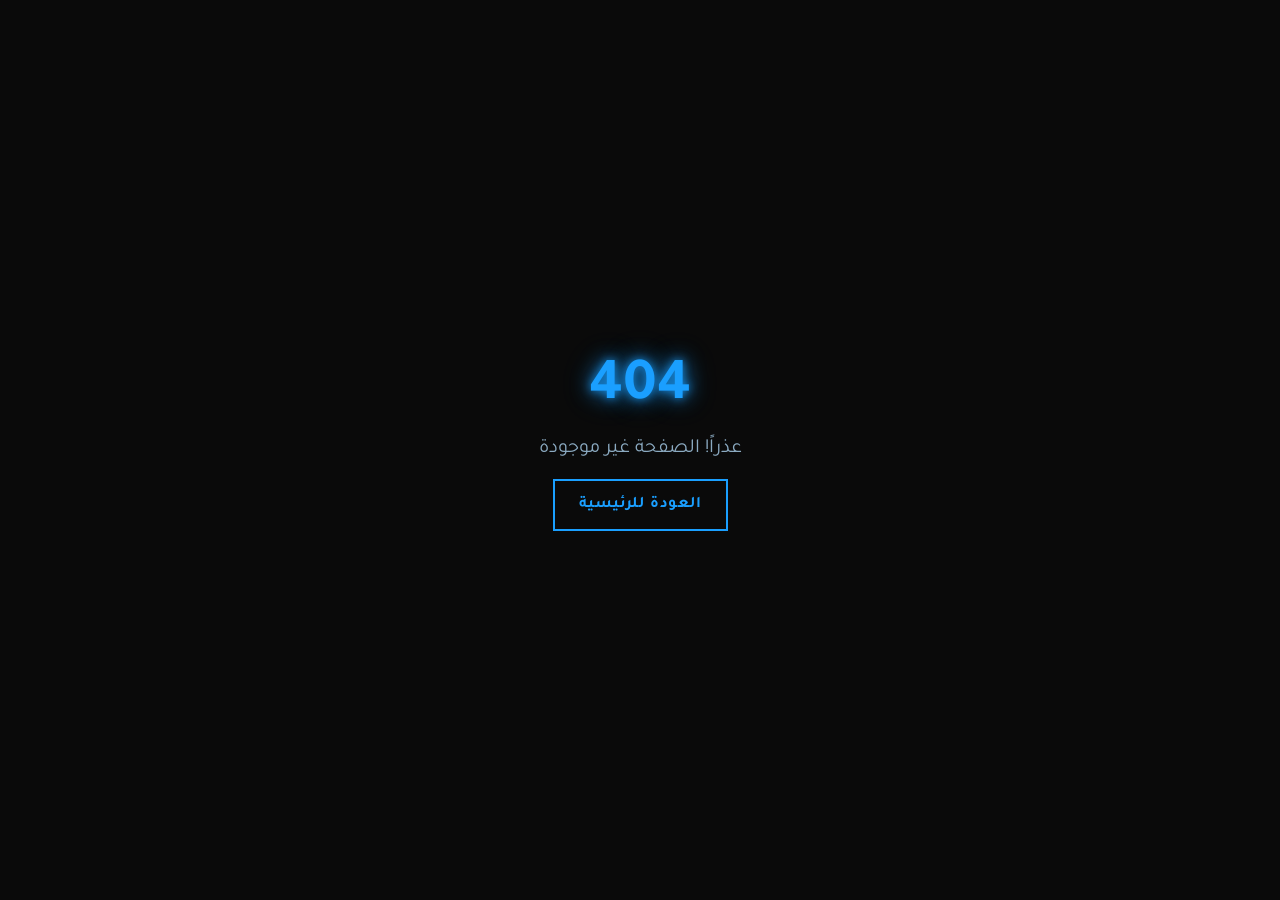
<file: academy/index.html>
<!doctype html>
<html lang="ar" dir="rtl">

<head>
  <meta charset="UTF-8" />
  <meta name="viewport" content="width=device-width, initial-scale=1.0" />
  <title>OJ Academy - خارطة طريق تعلم الأمن السيبراني</title>
  <meta name="description"
    content="أتقن الأمن السيبراني من المبتدئ إلى المتقدم. اتبع خارطة الطريق المنظمة مع دورات مختارة وأدوات أساسية" />
  <meta name="author" content="OJ Academy" />
  <meta name="keywords"
    content="الأمن السيبراني, القرصنة الأخلاقية, اختبار الاختراق, خارطة طريق التعلم, أدوات الأمان, دروس القرصنة" />

  <meta property="og:title" content="OJ Academy - ابدأ رحلتك في الأمن السيبراني" />
  <meta property="og:description" content="أتقن الأمن السيبراني من المبتدئ إلى المتقدم مع خارطة الطريق الشاملة." />
  <meta property="og:type" content="website" />
  <meta property="og:image" content="https://ojflash.github.io/academy/og-image.jpg" />

  <meta name="twitter:card" content="summary_large_image" />
  <meta name="twitter:title" content="OJ Academy - خارطة طريق الأمن السيبراني" />
  <meta name="twitter:description" content="أتقن الأمن السيبراني من المبتدئ إلى المتقدم مع خارطة الطريق الشاملة." />
  <meta name="twitter:image" content="https://ojflash.github.io/academy/og-image.jpg" />

  <!-- Favicon -->
  <link rel="icon" type="image/x-icon" href="/academy/favicon.ico" />
  <link rel="icon" type="image/png" sizes="32x32" href="/academy/favicon.ico" />
  <link rel="icon" type="image/png" sizes="16x16" href="/academy/favicon.ico" />
  <link rel="apple-touch-icon" sizes="180x180" href="/academy/apple-touch-icon.png" />
  <link rel="shortcut icon" href="/academy/favicon.ico" />

  <!-- GitHub Pages SPA redirect script -->
  <script>
    // Single Page Apps for GitHub Pages
    // https://github.com/rafgraph/spa-github-pages
    (function (l) {
      if (l.search[1] === '/') {
        var decoded = l.search.slice(1).split('&').map(function (s) {
          return s.replace(/~and~/g, '&')
        }).join('?');
        window.history.replaceState(null, null,
          l.pathname.slice(0, -1) + decoded + l.hash
        );
      }
    }(window.location))
  </script>

  <!-- Cloudflare Web Analytics -->
  <script defer src="https://static.cloudflareinsights.com/beacon.min.js"
    data-cf-beacon='{"token":"a2221be130024eda8fbf98df5d7b9b0e"}'></script>
  <!-- End Cloudflare Web Analytics -->
  <script type="module" crossorigin src="/academy/assets/index-BlADLk9O.js"></script>
  <link rel="stylesheet" crossorigin href="/academy/assets/index-BhPYGXCl.css">
</head>

<body>
  <div id="root"></div>
</body>

</html>
</file>
<file: academy/assets/index-BhPYGXCl.css>
@import"https://fonts.googleapis.com/css2?family=JetBrains+Mono:wght@300;400;500;600;700&family=Orbitron:wght@400;500;600;700;800;900&family=Tajawal:wght@300;400;500;700;800;900&display=swap";*,:before,:after{--tw-border-spacing-x: 0;--tw-border-spacing-y: 0;--tw-translate-x: 0;--tw-translate-y: 0;--tw-rotate: 0;--tw-skew-x: 0;--tw-skew-y: 0;--tw-scale-x: 1;--tw-scale-y: 1;--tw-pan-x: ;--tw-pan-y: ;--tw-pinch-zoom: ;--tw-scroll-snap-strictness: proximity;--tw-gradient-from-position: ;--tw-gradient-via-position: ;--tw-gradient-to-position: ;--tw-ordinal: ;--tw-slashed-zero: ;--tw-numeric-figure: ;--tw-numeric-spacing: ;--tw-numeric-fraction: ;--tw-ring-inset: ;--tw-ring-offset-width: 0px;--tw-ring-offset-color: #fff;--tw-ring-color: rgb(59 130 246 / .5);--tw-ring-offset-shadow: 0 0 #0000;--tw-ring-shadow: 0 0 #0000;--tw-shadow: 0 0 #0000;--tw-shadow-colored: 0 0 #0000;--tw-blur: ;--tw-brightness: ;--tw-contrast: ;--tw-grayscale: ;--tw-hue-rotate: ;--tw-invert: ;--tw-saturate: ;--tw-sepia: ;--tw-drop-shadow: ;--tw-backdrop-blur: ;--tw-backdrop-brightness: ;--tw-backdrop-contrast: ;--tw-backdrop-grayscale: ;--tw-backdrop-hue-rotate: ;--tw-backdrop-invert: ;--tw-backdrop-opacity: ;--tw-backdrop-saturate: ;--tw-backdrop-sepia: ;--tw-contain-size: ;--tw-contain-layout: ;--tw-contain-paint: ;--tw-contain-style: }::backdrop{--tw-border-spacing-x: 0;--tw-border-spacing-y: 0;--tw-translate-x: 0;--tw-translate-y: 0;--tw-rotate: 0;--tw-skew-x: 0;--tw-skew-y: 0;--tw-scale-x: 1;--tw-scale-y: 1;--tw-pan-x: ;--tw-pan-y: ;--tw-pinch-zoom: ;--tw-scroll-snap-strictness: proximity;--tw-gradient-from-position: ;--tw-gradient-via-position: ;--tw-gradient-to-position: ;--tw-ordinal: ;--tw-slashed-zero: ;--tw-numeric-figure: ;--tw-numeric-spacing: ;--tw-numeric-fraction: ;--tw-ring-inset: ;--tw-ring-offset-width: 0px;--tw-ring-offset-color: #fff;--tw-ring-color: rgb(59 130 246 / .5);--tw-ring-offset-shadow: 0 0 #0000;--tw-ring-shadow: 0 0 #0000;--tw-shadow: 0 0 #0000;--tw-shadow-colored: 0 0 #0000;--tw-blur: ;--tw-brightness: ;--tw-contrast: ;--tw-grayscale: ;--tw-hue-rotate: ;--tw-invert: ;--tw-saturate: ;--tw-sepia: ;--tw-drop-shadow: ;--tw-backdrop-blur: ;--tw-backdrop-brightness: ;--tw-backdrop-contrast: ;--tw-backdrop-grayscale: ;--tw-backdrop-hue-rotate: ;--tw-backdrop-invert: ;--tw-backdrop-opacity: ;--tw-backdrop-saturate: ;--tw-backdrop-sepia: ;--tw-contain-size: ;--tw-contain-layout: ;--tw-contain-paint: ;--tw-contain-style: }*,:before,:after{box-sizing:border-box;border-width:0;border-style:solid;border-color:#e5e7eb}:before,:after{--tw-content: ""}html,:host{line-height:1.5;-webkit-text-size-adjust:100%;-moz-tab-size:4;-o-tab-size:4;tab-size:4;font-family:ui-sans-serif,system-ui,sans-serif,"Apple Color Emoji","Segoe UI Emoji",Segoe UI Symbol,"Noto Color Emoji";font-feature-settings:normal;font-variation-settings:normal;-webkit-tap-highlight-color:transparent}body{margin:0;line-height:inherit}hr{height:0;color:inherit;border-top-width:1px}abbr:where([title]){-webkit-text-decoration:underline dotted;text-decoration:underline dotted}h1,h2,h3,h4,h5,h6{font-size:inherit;font-weight:inherit}a{color:inherit;text-decoration:inherit}b,strong{font-weight:bolder}code,kbd,samp,pre{font-family:JetBrains Mono,Consolas,monospace;font-feature-settings:normal;font-variation-settings:normal;font-size:1em}small{font-size:80%}sub,sup{font-size:75%;line-height:0;position:relative;vertical-align:baseline}sub{bottom:-.25em}sup{top:-.5em}table{text-indent:0;border-color:inherit;border-collapse:collapse}button,input,optgroup,select,textarea{font-family:inherit;font-feature-settings:inherit;font-variation-settings:inherit;font-size:100%;font-weight:inherit;line-height:inherit;letter-spacing:inherit;color:inherit;margin:0;padding:0}button,select{text-transform:none}button,input:where([type=button]),input:where([type=reset]),input:where([type=submit]){-webkit-appearance:button;background-color:transparent;background-image:none}:-moz-focusring{outline:auto}:-moz-ui-invalid{box-shadow:none}progress{vertical-align:baseline}::-webkit-inner-spin-button,::-webkit-outer-spin-button{height:auto}[type=search]{-webkit-appearance:textfield;outline-offset:-2px}::-webkit-search-decoration{-webkit-appearance:none}::-webkit-file-upload-button{-webkit-appearance:button;font:inherit}summary{display:list-item}blockquote,dl,dd,h1,h2,h3,h4,h5,h6,hr,figure,p,pre{margin:0}fieldset{margin:0;padding:0}legend{padding:0}ol,ul,menu{list-style:none;margin:0;padding:0}dialog{padding:0}textarea{resize:vertical}input::-moz-placeholder,textarea::-moz-placeholder{opacity:1;color:#9ca3af}input::placeholder,textarea::placeholder{opacity:1;color:#9ca3af}button,[role=button]{cursor:pointer}:disabled{cursor:default}img,svg,video,canvas,audio,iframe,embed,object{display:block;vertical-align:middle}img,video{max-width:100%;height:auto}[hidden]:where(:not([hidden=until-found])){display:none}:root{--background: 0 0% 4%;--foreground: 205 100% 55%;--card: 0 0% 6%;--card-foreground: 205 100% 55%;--popover: 0 0% 6%;--popover-foreground: 205 100% 55%;--primary: 205 100% 55%;--primary-foreground: 0 0% 4%;--secondary: 228 70% 58%;--secondary-foreground: 0 0% 100%;--muted: 0 0% 12%;--muted-foreground: 205 30% 65%;--accent: 228 70% 58%;--accent-foreground: 0 0% 100%;--destructive: 0 84% 60%;--destructive-foreground: 0 0% 100%;--border: 205 50% 20%;--input: 205 50% 20%;--ring: 205 100% 55%;--radius: .5rem;--neon-green: 205 100% 55%;--neon-purple: 228 70% 58%;--neon-blue: 195 100% 50%;--cyber-dark: 0 0% 4%;--cyber-darker: 0 0% 2%;--cyber-card: 0 0% 8%;--gradient-neon: linear-gradient(135deg, hsl(var(--neon-green)), hsl(var(--neon-purple)));--gradient-glow: linear-gradient(180deg, hsl(var(--neon-green) / .2), transparent);--shadow-neon-green: 0 0 20px hsl(var(--neon-green) / .5), 0 0 40px hsl(var(--neon-green) / .3);--shadow-neon-purple: 0 0 20px hsl(var(--neon-purple) / .5), 0 0 40px hsl(var(--neon-purple) / .3);--shadow-neon-combined: 0 0 20px hsl(var(--neon-green) / .3), 0 0 40px hsl(var(--neon-purple) / .2)}.dark{--background: 0 0% 4%;--foreground: 205 100% 55%}*{border-color:hsl(var(--border))}html{scroll-behavior:smooth;direction:rtl}body{background-color:hsl(var(--background));color:hsl(var(--foreground));font-family:Tajawal,JetBrains Mono,sans-serif}::-moz-selection{background:hsl(var(--neon-green) / .3);color:hsl(var(--neon-green))}::selection{background:hsl(var(--neon-green) / .3);color:hsl(var(--neon-green))}::-webkit-scrollbar{width:8px}::-webkit-scrollbar-track{background:hsl(var(--cyber-darker))}::-webkit-scrollbar-thumb{background:hsl(var(--neon-green) / .3);border-radius:4px}::-webkit-scrollbar-thumb:hover{background:hsl(var(--neon-green) / .5)}.container{width:100%;margin-right:auto;margin-left:auto;padding-right:2rem;padding-left:2rem}@media (min-width: 1400px){.container{max-width:1400px}}.font-mono-en{font-family:JetBrains Mono,monospace}.text-gradient{-webkit-background-clip:text;background-clip:text;color:transparent;background-image:var(--gradient-neon)}.glow-green{text-shadow:0 0 10px hsl(var(--neon-green) / .8),0 0 20px hsl(var(--neon-green) / .6),0 0 30px hsl(var(--neon-green) / .4)}.glow-purple{text-shadow:0 0 10px hsl(var(--neon-purple) / .8),0 0 20px hsl(var(--neon-purple) / .6),0 0 30px hsl(var(--neon-purple) / .4)}.cyber-card{position:relative;overflow:hidden;border-radius:var(--radius);padding:1.5rem;background:hsl(var(--cyber-card));border:1px solid hsl(var(--neon-green) / .2);transition:all .3s cubic-bezier(.4,0,.2,1)}.cyber-card:before{content:"";position:absolute;top:0;right:0;bottom:0;left:0;opacity:0;transition-property:opacity;transition-timing-function:cubic-bezier(.4,0,.2,1);transition-duration:.3s;animation-duration:.3s;background:linear-gradient(135deg,hsl(var(--neon-green) / .1),hsl(var(--neon-purple) / .1))}.cyber-card:hover{border-color:hsl(var(--neon-green) / .6);box-shadow:var(--shadow-neon-combined);transform:translateY(-4px)}.cyber-card:hover:before{opacity:1}.cyber-btn{position:relative;overflow:hidden;padding:.75rem 1.5rem;font-weight:600;text-transform:uppercase;letter-spacing:.05em;background:transparent;border:2px solid hsl(var(--neon-green));color:hsl(var(--neon-green));transition:all .3s ease}.cyber-btn:before{content:"";position:absolute;top:0;right:0;bottom:0;left:0;z-index:-10;background:hsl(var(--neon-green));transform:scaleX(0);transform-origin:left;transition:transform .3s ease}.cyber-btn:hover{color:hsl(var(--cyber-dark));box-shadow:var(--shadow-neon-green)}.cyber-btn:hover:before{transform:scaleX(1);transform-origin:right}.cyber-btn-purple{border-color:hsl(var(--neon-purple));color:hsl(var(--neon-purple))}.cyber-btn-purple:before{background:hsl(var(--neon-purple))}.cyber-btn-purple:hover{box-shadow:var(--shadow-neon-purple)}.scanline{pointer-events:none;position:fixed;top:0;right:0;bottom:0;left:0;z-index:50;background:repeating-linear-gradient(0deg,transparent,transparent 2px,hsl(var(--neon-green) / .03) 2px,hsl(var(--neon-green) / .03) 4px)}.terminal-cursor{margin-right:.25rem;display:inline-block;height:1.5rem;width:.75rem;background:hsl(var(--neon-green));animation:blink 1s step-end infinite}@keyframes blink{50%{opacity:0}}.level-badge{display:inline-flex;align-items:center;border-radius:9999px;padding:.25rem .75rem;font-size:.75rem;line-height:1rem;font-weight:700;text-transform:uppercase;letter-spacing:.05em}.level-beginner{background:hsl(var(--neon-green) / .2);color:hsl(var(--neon-green));border:1px solid hsl(var(--neon-green) / .5)}.level-intermediate{background:hsl(var(--neon-blue) / .2);color:hsl(var(--neon-blue));border:1px solid hsl(var(--neon-blue) / .5)}.level-advanced{background:hsl(var(--neon-purple) / .2);color:hsl(var(--neon-purple));border:1px solid hsl(var(--neon-purple) / .5)}.sr-only{position:absolute;width:1px;height:1px;padding:0;margin:-1px;overflow:hidden;clip:rect(0,0,0,0);white-space:nowrap;border-width:0}.pointer-events-none{pointer-events:none}.pointer-events-auto{pointer-events:auto}.visible{visibility:visible}.invisible{visibility:hidden}.fixed{position:fixed}.absolute{position:absolute}.relative{position:relative}.inset-0{top:0;right:0;bottom:0;left:0}.inset-x-0{left:0;right:0}.inset-y-0{top:0;bottom:0}.-bottom-1{bottom:-.25rem}.-bottom-12{bottom:-3rem}.-left-1{left:-.25rem}.-left-12{left:-3rem}.-right-12{right:-3rem}.-top-12{top:-3rem}.bottom-0{bottom:0}.bottom-8{bottom:2rem}.left-0{left:0}.left-1{left:.25rem}.left-1\/2{left:50%}.left-2{left:.5rem}.left-\[50\%\]{left:50%}.right-0{right:0}.right-1{right:.25rem}.right-2{right:.5rem}.right-3{right:.75rem}.right-4{right:1rem}.top-0{top:0}.top-1\.5{top:.375rem}.top-1\/2{top:50%}.top-2{top:.5rem}.top-3\.5{top:.875rem}.top-4{top:1rem}.top-\[1px\]{top:1px}.top-\[50\%\]{top:50%}.top-\[60\%\]{top:60%}.top-full{top:100%}.z-0{z-index:0}.z-10{z-index:10}.z-20{z-index:20}.z-50{z-index:50}.z-\[100\]{z-index:100}.z-\[1\]{z-index:1}.-mx-1{margin-left:-.25rem;margin-right:-.25rem}.mx-2{margin-left:.5rem;margin-right:.5rem}.mx-3\.5{margin-left:.875rem;margin-right:.875rem}.mx-auto{margin-left:auto;margin-right:auto}.my-0\.5{margin-top:.125rem;margin-bottom:.125rem}.my-1{margin-top:.25rem;margin-bottom:.25rem}.-ml-4{margin-left:-1rem}.-mt-4{margin-top:-1rem}.mb-1{margin-bottom:.25rem}.mb-12{margin-bottom:3rem}.mb-16{margin-bottom:4rem}.mb-2{margin-bottom:.5rem}.mb-3{margin-bottom:.75rem}.mb-4{margin-bottom:1rem}.mb-6{margin-bottom:1.5rem}.mb-8{margin-bottom:2rem}.ml-1{margin-left:.25rem}.ml-auto{margin-left:auto}.mr-2{margin-right:.5rem}.mt-1{margin-top:.25rem}.mt-1\.5{margin-top:.375rem}.mt-16{margin-top:4rem}.mt-2{margin-top:.5rem}.mt-24{margin-top:6rem}.mt-3{margin-top:.75rem}.mt-4{margin-top:1rem}.mt-6{margin-top:1.5rem}.mt-8{margin-top:2rem}.mt-auto{margin-top:auto}.line-clamp-2{overflow:hidden;display:-webkit-box;-webkit-box-orient:vertical;-webkit-line-clamp:2}.block{display:block}.inline-block{display:inline-block}.flex{display:flex}.inline-flex{display:inline-flex}.table{display:table}.grid{display:grid}.hidden{display:none}.aspect-square{aspect-ratio:1 / 1}.aspect-video{aspect-ratio:16 / 9}.size-4{width:1rem;height:1rem}.h-0\.5{height:.125rem}.h-1\.5{height:.375rem}.h-10{height:2.5rem}.h-11{height:2.75rem}.h-12{height:3rem}.h-16{height:4rem}.h-2{height:.5rem}.h-2\.5{height:.625rem}.h-20{height:5rem}.h-3{height:.75rem}.h-3\.5{height:.875rem}.h-4{height:1rem}.h-5{height:1.25rem}.h-6{height:1.5rem}.h-7{height:1.75rem}.h-8{height:2rem}.h-9{height:2.25rem}.h-\[1px\]{height:1px}.h-\[var\(--radix-navigation-menu-viewport-height\)\]{height:var(--radix-navigation-menu-viewport-height)}.h-\[var\(--radix-select-trigger-height\)\]{height:var(--radix-select-trigger-height)}.h-auto{height:auto}.h-full{height:100%}.h-px{height:1px}.h-svh{height:100svh}.max-h-96{max-height:24rem}.max-h-\[300px\]{max-height:300px}.max-h-screen{max-height:100vh}.min-h-0{min-height:0px}.min-h-\[80px\]{min-height:80px}.min-h-screen{min-height:100vh}.min-h-svh{min-height:100svh}.w-0{width:0px}.w-1{width:.25rem}.w-1\/2{width:50%}.w-10{width:2.5rem}.w-11{width:2.75rem}.w-12{width:3rem}.w-16{width:4rem}.w-2{width:.5rem}.w-2\.5{width:.625rem}.w-20{width:5rem}.w-3{width:.75rem}.w-3\.5{width:.875rem}.w-3\/4{width:75%}.w-4{width:1rem}.w-5{width:1.25rem}.w-6{width:1.5rem}.w-64{width:16rem}.w-7{width:1.75rem}.w-72{width:18rem}.w-8{width:2rem}.w-9{width:2.25rem}.w-\[--sidebar-width\]{width:var(--sidebar-width)}.w-\[100px\]{width:100px}.w-\[1px\]{width:1px}.w-auto{width:auto}.w-full{width:100%}.w-max{width:-moz-max-content;width:max-content}.w-px{width:1px}.min-w-0{min-width:0px}.min-w-5{min-width:1.25rem}.min-w-\[12rem\]{min-width:12rem}.min-w-\[8rem\]{min-width:8rem}.min-w-\[var\(--radix-select-trigger-width\)\]{min-width:var(--radix-select-trigger-width)}.max-w-2xl{max-width:42rem}.max-w-3xl{max-width:48rem}.max-w-4xl{max-width:56rem}.max-w-5xl{max-width:64rem}.max-w-6xl{max-width:72rem}.max-w-\[--skeleton-width\]{max-width:var(--skeleton-width)}.max-w-lg{max-width:32rem}.max-w-max{max-width:-moz-max-content;max-width:max-content}.max-w-md{max-width:28rem}.max-w-xl{max-width:36rem}.flex-1{flex:1 1 0%}.shrink-0{flex-shrink:0}.grow{flex-grow:1}.grow-0{flex-grow:0}.basis-full{flex-basis:100%}.caption-bottom{caption-side:bottom}.border-collapse{border-collapse:collapse}.-translate-x-1\/2{--tw-translate-x: -50%;transform:translate(var(--tw-translate-x),var(--tw-translate-y)) rotate(var(--tw-rotate)) skew(var(--tw-skew-x)) skewY(var(--tw-skew-y)) scaleX(var(--tw-scale-x)) scaleY(var(--tw-scale-y))}.-translate-x-px{--tw-translate-x: -1px;transform:translate(var(--tw-translate-x),var(--tw-translate-y)) rotate(var(--tw-rotate)) skew(var(--tw-skew-x)) skewY(var(--tw-skew-y)) scaleX(var(--tw-scale-x)) scaleY(var(--tw-scale-y))}.-translate-y-1\/2{--tw-translate-y: -50%;transform:translate(var(--tw-translate-x),var(--tw-translate-y)) rotate(var(--tw-rotate)) skew(var(--tw-skew-x)) skewY(var(--tw-skew-y)) scaleX(var(--tw-scale-x)) scaleY(var(--tw-scale-y))}.translate-x-\[-50\%\]{--tw-translate-x: -50%;transform:translate(var(--tw-translate-x),var(--tw-translate-y)) rotate(var(--tw-rotate)) skew(var(--tw-skew-x)) skewY(var(--tw-skew-y)) scaleX(var(--tw-scale-x)) scaleY(var(--tw-scale-y))}.translate-x-px{--tw-translate-x: 1px;transform:translate(var(--tw-translate-x),var(--tw-translate-y)) rotate(var(--tw-rotate)) skew(var(--tw-skew-x)) skewY(var(--tw-skew-y)) scaleX(var(--tw-scale-x)) scaleY(var(--tw-scale-y))}.translate-y-\[-50\%\]{--tw-translate-y: -50%;transform:translate(var(--tw-translate-x),var(--tw-translate-y)) rotate(var(--tw-rotate)) skew(var(--tw-skew-x)) skewY(var(--tw-skew-y)) scaleX(var(--tw-scale-x)) scaleY(var(--tw-scale-y))}.rotate-180{--tw-rotate: 180deg;transform:translate(var(--tw-translate-x),var(--tw-translate-y)) rotate(var(--tw-rotate)) skew(var(--tw-skew-x)) skewY(var(--tw-skew-y)) scaleX(var(--tw-scale-x)) scaleY(var(--tw-scale-y))}.rotate-45{--tw-rotate: 45deg;transform:translate(var(--tw-translate-x),var(--tw-translate-y)) rotate(var(--tw-rotate)) skew(var(--tw-skew-x)) skewY(var(--tw-skew-y)) scaleX(var(--tw-scale-x)) scaleY(var(--tw-scale-y))}.rotate-90{--tw-rotate: 90deg;transform:translate(var(--tw-translate-x),var(--tw-translate-y)) rotate(var(--tw-rotate)) skew(var(--tw-skew-x)) skewY(var(--tw-skew-y)) scaleX(var(--tw-scale-x)) scaleY(var(--tw-scale-y))}.transform{transform:translate(var(--tw-translate-x),var(--tw-translate-y)) rotate(var(--tw-rotate)) skew(var(--tw-skew-x)) skewY(var(--tw-skew-y)) scaleX(var(--tw-scale-x)) scaleY(var(--tw-scale-y))}@keyframes bounce{0%,to{transform:translateY(-25%);animation-timing-function:cubic-bezier(.8,0,1,1)}50%{transform:none;animation-timing-function:cubic-bezier(0,0,.2,1)}}.animate-bounce{animation:bounce 1s infinite}@keyframes fade-in-up{0%{opacity:0;transform:translateY(20px)}to{opacity:1;transform:translateY(0)}}.animate-fade-in-up{animation:fade-in-up .6s ease-out forwards}@keyframes pulse{50%{opacity:.5}}.animate-pulse{animation:pulse 2s cubic-bezier(.4,0,.6,1) infinite}.cursor-default{cursor:default}.cursor-pointer{cursor:pointer}.touch-none{touch-action:none}.select-none{-webkit-user-select:none;-moz-user-select:none;user-select:none}.resize{resize:both}.list-none{list-style-type:none}.grid-cols-1{grid-template-columns:repeat(1,minmax(0,1fr))}.grid-cols-3{grid-template-columns:repeat(3,minmax(0,1fr))}.flex-row{flex-direction:row}.flex-col{flex-direction:column}.flex-col-reverse{flex-direction:column-reverse}.flex-wrap{flex-wrap:wrap}.items-start{align-items:flex-start}.items-end{align-items:flex-end}.items-center{align-items:center}.items-stretch{align-items:stretch}.justify-center{justify-content:center}.justify-between{justify-content:space-between}.gap-1{gap:.25rem}.gap-1\.5{gap:.375rem}.gap-2{gap:.5rem}.gap-3{gap:.75rem}.gap-4{gap:1rem}.gap-6{gap:1.5rem}.gap-8{gap:2rem}.space-x-1>:not([hidden])~:not([hidden]){--tw-space-x-reverse: 0;margin-right:calc(.25rem * var(--tw-space-x-reverse));margin-left:calc(.25rem * calc(1 - var(--tw-space-x-reverse)))}.space-x-4>:not([hidden])~:not([hidden]){--tw-space-x-reverse: 0;margin-right:calc(1rem * var(--tw-space-x-reverse));margin-left:calc(1rem * calc(1 - var(--tw-space-x-reverse)))}.space-y-1>:not([hidden])~:not([hidden]){--tw-space-y-reverse: 0;margin-top:calc(.25rem * calc(1 - var(--tw-space-y-reverse)));margin-bottom:calc(.25rem * var(--tw-space-y-reverse))}.space-y-1\.5>:not([hidden])~:not([hidden]){--tw-space-y-reverse: 0;margin-top:calc(.375rem * calc(1 - var(--tw-space-y-reverse)));margin-bottom:calc(.375rem * var(--tw-space-y-reverse))}.space-y-12>:not([hidden])~:not([hidden]){--tw-space-y-reverse: 0;margin-top:calc(3rem * calc(1 - var(--tw-space-y-reverse)));margin-bottom:calc(3rem * var(--tw-space-y-reverse))}.space-y-2>:not([hidden])~:not([hidden]){--tw-space-y-reverse: 0;margin-top:calc(.5rem * calc(1 - var(--tw-space-y-reverse)));margin-bottom:calc(.5rem * var(--tw-space-y-reverse))}.space-y-3>:not([hidden])~:not([hidden]){--tw-space-y-reverse: 0;margin-top:calc(.75rem * calc(1 - var(--tw-space-y-reverse)));margin-bottom:calc(.75rem * var(--tw-space-y-reverse))}.space-y-4>:not([hidden])~:not([hidden]){--tw-space-y-reverse: 0;margin-top:calc(1rem * calc(1 - var(--tw-space-y-reverse)));margin-bottom:calc(1rem * var(--tw-space-y-reverse))}.space-y-6>:not([hidden])~:not([hidden]){--tw-space-y-reverse: 0;margin-top:calc(1.5rem * calc(1 - var(--tw-space-y-reverse)));margin-bottom:calc(1.5rem * var(--tw-space-y-reverse))}.overflow-auto{overflow:auto}.overflow-hidden{overflow:hidden}.overflow-y-auto{overflow-y:auto}.overflow-x-hidden{overflow-x:hidden}.whitespace-nowrap{white-space:nowrap}.break-words{overflow-wrap:break-word}.break-all{word-break:break-all}.rounded{border-radius:.25rem}.rounded-\[2px\]{border-radius:2px}.rounded-\[inherit\]{border-radius:inherit}.rounded-full{border-radius:9999px}.rounded-lg{border-radius:var(--radius)}.rounded-md{border-radius:calc(var(--radius) - 2px)}.rounded-sm{border-radius:calc(var(--radius) - 4px)}.rounded-t-\[10px\]{border-top-left-radius:10px;border-top-right-radius:10px}.rounded-tl-sm{border-top-left-radius:calc(var(--radius) - 4px)}.border{border-width:1px}.border-2{border-width:2px}.border-\[1\.5px\]{border-width:1.5px}.border-y{border-top-width:1px;border-bottom-width:1px}.border-b{border-bottom-width:1px}.border-b-2{border-bottom-width:2px}.border-l{border-left-width:1px}.border-l-2{border-left-width:2px}.border-r{border-right-width:1px}.border-r-2{border-right-width:2px}.border-r-4{border-right-width:4px}.border-t{border-top-width:1px}.border-t-2{border-top-width:2px}.border-dashed{border-style:dashed}.border-\[--color-border\]{border-color:var(--color-border)}.border-border\/50{border-color:hsl(var(--border) / .5)}.border-destructive{border-color:hsl(var(--destructive))}.border-destructive\/50{border-color:hsl(var(--destructive) / .5)}.border-input{border-color:hsl(var(--input))}.border-neon-blue\/30{border-color:hsl(var(--neon-blue) / .3)}.border-primary{border-color:hsl(var(--primary))}.border-primary\/10{border-color:hsl(var(--primary) / .1)}.border-primary\/20{border-color:hsl(var(--primary) / .2)}.border-primary\/30{border-color:hsl(var(--primary) / .3)}.border-primary\/50{border-color:hsl(var(--primary) / .5)}.border-secondary\/30{border-color:hsl(var(--secondary) / .3)}.border-secondary\/50{border-color:hsl(var(--secondary) / .5)}.border-transparent{border-color:transparent}.border-l-transparent{border-left-color:transparent}.border-t-transparent{border-top-color:transparent}.bg-\[--color-bg\]{background-color:var(--color-bg)}.bg-accent{background-color:hsl(var(--accent))}.bg-background{background-color:hsl(var(--background))}.bg-background\/50{background-color:hsl(var(--background) / .5)}.bg-background\/80{background-color:hsl(var(--background) / .8)}.bg-black\/80{background-color:#000c}.bg-border{background-color:hsl(var(--border))}.bg-card{background-color:hsl(var(--card))}.bg-cyber-darker\/50{background-color:hsl(var(--cyber-darker) / .5)}.bg-destructive{background-color:hsl(var(--destructive))}.bg-foreground{background-color:hsl(var(--foreground))}.bg-green-950\/30{background-color:#052e164d}.bg-muted{background-color:hsl(var(--muted))}.bg-muted\/30{background-color:hsl(var(--muted) / .3)}.bg-muted\/50{background-color:hsl(var(--muted) / .5)}.bg-neon-blue\/10{background-color:hsl(var(--neon-blue) / .1)}.bg-popover{background-color:hsl(var(--popover))}.bg-primary{background-color:hsl(var(--primary))}.bg-primary\/10{background-color:hsl(var(--primary) / .1)}.bg-primary\/20{background-color:hsl(var(--primary) / .2)}.bg-primary\/5{background-color:hsl(var(--primary) / .05)}.bg-secondary{background-color:hsl(var(--secondary))}.bg-secondary\/10{background-color:hsl(var(--secondary) / .1)}.bg-secondary\/20{background-color:hsl(var(--secondary) / .2)}.bg-secondary\/5{background-color:hsl(var(--secondary) / .05)}.bg-transparent{background-color:transparent}.bg-cyber-grid{background-image:linear-gradient(hsl(var(--neon-green) / .1) 1px,transparent 1px),linear-gradient(90deg,hsl(var(--neon-green) / .1) 1px,transparent 1px)}.bg-gradient-radial{background-image:radial-gradient(var(--tw-gradient-stops))}.bg-gradient-to-b{background-image:linear-gradient(to bottom,var(--tw-gradient-stops))}.bg-gradient-to-br{background-image:linear-gradient(to bottom right,var(--tw-gradient-stops))}.bg-gradient-to-l{background-image:linear-gradient(to left,var(--tw-gradient-stops))}.bg-gradient-to-r{background-image:linear-gradient(to right,var(--tw-gradient-stops))}.from-primary\/5{--tw-gradient-from: hsl(var(--primary) / .05) var(--tw-gradient-from-position);--tw-gradient-to: hsl(var(--primary) / 0) var(--tw-gradient-to-position);--tw-gradient-stops: var(--tw-gradient-from), var(--tw-gradient-to)}.from-transparent{--tw-gradient-from: transparent var(--tw-gradient-from-position);--tw-gradient-to: rgb(0 0 0 / 0) var(--tw-gradient-to-position);--tw-gradient-stops: var(--tw-gradient-from), var(--tw-gradient-to)}.via-background\/50{--tw-gradient-to: hsl(var(--background) / 0) var(--tw-gradient-to-position);--tw-gradient-stops: var(--tw-gradient-from), hsl(var(--background) / .5) var(--tw-gradient-via-position), var(--tw-gradient-to)}.via-neon-blue\/5{--tw-gradient-to: hsl(var(--neon-blue) / 0) var(--tw-gradient-to-position);--tw-gradient-stops: var(--tw-gradient-from), hsl(var(--neon-blue) / .05) var(--tw-gradient-via-position), var(--tw-gradient-to)}.via-primary\/5{--tw-gradient-to: hsl(var(--primary) / 0) var(--tw-gradient-to-position);--tw-gradient-stops: var(--tw-gradient-from), hsl(var(--primary) / .05) var(--tw-gradient-via-position), var(--tw-gradient-to)}.via-secondary\/5{--tw-gradient-to: hsl(var(--secondary) / 0) var(--tw-gradient-to-position);--tw-gradient-stops: var(--tw-gradient-from), hsl(var(--secondary) / .05) var(--tw-gradient-via-position), var(--tw-gradient-to)}.to-background{--tw-gradient-to: hsl(var(--background)) var(--tw-gradient-to-position)}.to-primary{--tw-gradient-to: hsl(var(--primary)) var(--tw-gradient-to-position)}.to-secondary\/5{--tw-gradient-to: hsl(var(--secondary) / .05) var(--tw-gradient-to-position)}.to-transparent{--tw-gradient-to: transparent var(--tw-gradient-to-position)}.bg-cyber-grid{background-size:50px 50px}.fill-current{fill:currentColor}.p-0{padding:0}.p-1{padding:.25rem}.p-2{padding:.5rem}.p-3{padding:.75rem}.p-4{padding:1rem}.p-6{padding:1.5rem}.p-8{padding:2rem}.p-\[1px\]{padding:1px}.px-1{padding-left:.25rem;padding-right:.25rem}.px-2{padding-left:.5rem;padding-right:.5rem}.px-2\.5{padding-left:.625rem;padding-right:.625rem}.px-3{padding-left:.75rem;padding-right:.75rem}.px-4{padding-left:1rem;padding-right:1rem}.px-5{padding-left:1.25rem;padding-right:1.25rem}.px-6{padding-left:1.5rem;padding-right:1.5rem}.px-8{padding-left:2rem;padding-right:2rem}.py-0\.5{padding-top:.125rem;padding-bottom:.125rem}.py-1{padding-top:.25rem;padding-bottom:.25rem}.py-1\.5{padding-top:.375rem;padding-bottom:.375rem}.py-12{padding-top:3rem;padding-bottom:3rem}.py-16{padding-top:4rem;padding-bottom:4rem}.py-2{padding-top:.5rem;padding-bottom:.5rem}.py-24{padding-top:6rem;padding-bottom:6rem}.py-3{padding-top:.75rem;padding-bottom:.75rem}.py-4{padding-top:1rem;padding-bottom:1rem}.py-6{padding-top:1.5rem;padding-bottom:1.5rem}.pb-16{padding-bottom:4rem}.pb-3{padding-bottom:.75rem}.pb-4{padding-bottom:1rem}.pb-8{padding-bottom:2rem}.pl-2\.5{padding-left:.625rem}.pl-4{padding-left:1rem}.pl-8{padding-left:2rem}.pr-2{padding-right:.5rem}.pr-2\.5{padding-right:.625rem}.pr-4{padding-right:1rem}.pr-8{padding-right:2rem}.pt-0{padding-top:0}.pt-1{padding-top:.25rem}.pt-16{padding-top:4rem}.pt-24{padding-top:6rem}.pt-3{padding-top:.75rem}.pt-32{padding-top:8rem}.pt-4{padding-top:1rem}.pt-6{padding-top:1.5rem}.pt-8{padding-top:2rem}.text-left{text-align:left}.text-center{text-align:center}.align-middle{vertical-align:middle}.font-display{font-family:Orbitron,sans-serif}.font-mono{font-family:JetBrains Mono,Consolas,monospace}.text-2xl{font-size:1.5rem;line-height:2rem}.text-3xl{font-size:1.875rem;line-height:2.25rem}.text-4xl{font-size:2.25rem;line-height:2.5rem}.text-6xl{font-size:3.75rem;line-height:1}.text-\[0\.8rem\]{font-size:.8rem}.text-base{font-size:1rem;line-height:1.5rem}.text-lg{font-size:1.125rem;line-height:1.75rem}.text-sm{font-size:.875rem;line-height:1.25rem}.text-xl{font-size:1.25rem;line-height:1.75rem}.text-xs{font-size:.75rem;line-height:1rem}.font-bold{font-weight:700}.font-medium{font-weight:500}.font-normal{font-weight:400}.font-semibold{font-weight:600}.uppercase{text-transform:uppercase}.tabular-nums{--tw-numeric-spacing: tabular-nums;font-variant-numeric:var(--tw-ordinal) var(--tw-slashed-zero) var(--tw-numeric-figure) var(--tw-numeric-spacing) var(--tw-numeric-fraction)}.leading-none{line-height:1}.leading-relaxed{line-height:1.625}.tracking-tight{letter-spacing:-.025em}.tracking-wider{letter-spacing:.05em}.tracking-widest{letter-spacing:.1em}.text-accent-foreground{color:hsl(var(--accent-foreground))}.text-card-foreground{color:hsl(var(--card-foreground))}.text-current{color:currentColor}.text-destructive{color:hsl(var(--destructive))}.text-destructive-foreground{color:hsl(var(--destructive-foreground))}.text-foreground{color:hsl(var(--foreground))}.text-foreground\/50{color:hsl(var(--foreground) / .5)}.text-muted-foreground{color:hsl(var(--muted-foreground))}.text-neon-blue{color:hsl(var(--neon-blue))}.text-popover-foreground{color:hsl(var(--popover-foreground))}.text-primary{color:hsl(var(--primary))}.text-primary-foreground{color:hsl(var(--primary-foreground))}.text-primary\/70{color:hsl(var(--primary) / .7)}.text-secondary{color:hsl(var(--secondary))}.text-secondary-foreground{color:hsl(var(--secondary-foreground))}.text-secondary\/80{color:hsl(var(--secondary) / .8)}.underline{text-decoration-line:underline}.underline-offset-4{text-underline-offset:4px}.opacity-0{opacity:0}.opacity-100{opacity:1}.opacity-20{opacity:.2}.opacity-30{opacity:.3}.opacity-50{opacity:.5}.opacity-60{opacity:.6}.opacity-70{opacity:.7}.opacity-90{opacity:.9}.shadow{--tw-shadow: 0 1px 3px 0 rgb(0 0 0 / .1), 0 1px 2px -1px rgb(0 0 0 / .1);--tw-shadow-colored: 0 1px 3px 0 var(--tw-shadow-color), 0 1px 2px -1px var(--tw-shadow-color);box-shadow:var(--tw-ring-offset-shadow, 0 0 #0000),var(--tw-ring-shadow, 0 0 #0000),var(--tw-shadow)}.shadow-\[0_0_0_1px_hsl\(var\(--sidebar-border\)\)\]{--tw-shadow: 0 0 0 1px hsl(var(--sidebar-border));--tw-shadow-colored: 0 0 0 1px var(--tw-shadow-color);box-shadow:var(--tw-ring-offset-shadow, 0 0 #0000),var(--tw-ring-shadow, 0 0 #0000),var(--tw-shadow)}.shadow-\[0_0_10px_hsl\(var\(--neon-green\)\)\]{--tw-shadow: 0 0 10px hsl(var(--neon-green));--tw-shadow-colored: 0 0 10px var(--tw-shadow-color);box-shadow:var(--tw-ring-offset-shadow, 0 0 #0000),var(--tw-ring-shadow, 0 0 #0000),var(--tw-shadow)}.shadow-lg{--tw-shadow: 0 10px 15px -3px rgb(0 0 0 / .1), 0 4px 6px -4px rgb(0 0 0 / .1);--tw-shadow-colored: 0 10px 15px -3px var(--tw-shadow-color), 0 4px 6px -4px var(--tw-shadow-color);box-shadow:var(--tw-ring-offset-shadow, 0 0 #0000),var(--tw-ring-shadow, 0 0 #0000),var(--tw-shadow)}.shadow-md{--tw-shadow: 0 4px 6px -1px rgb(0 0 0 / .1), 0 2px 4px -2px rgb(0 0 0 / .1);--tw-shadow-colored: 0 4px 6px -1px var(--tw-shadow-color), 0 2px 4px -2px var(--tw-shadow-color);box-shadow:var(--tw-ring-offset-shadow, 0 0 #0000),var(--tw-ring-shadow, 0 0 #0000),var(--tw-shadow)}.shadow-none{--tw-shadow: 0 0 #0000;--tw-shadow-colored: 0 0 #0000;box-shadow:var(--tw-ring-offset-shadow, 0 0 #0000),var(--tw-ring-shadow, 0 0 #0000),var(--tw-shadow)}.shadow-sm{--tw-shadow: 0 1px 2px 0 rgb(0 0 0 / .05);--tw-shadow-colored: 0 1px 2px 0 var(--tw-shadow-color);box-shadow:var(--tw-ring-offset-shadow, 0 0 #0000),var(--tw-ring-shadow, 0 0 #0000),var(--tw-shadow)}.shadow-xl{--tw-shadow: 0 20px 25px -5px rgb(0 0 0 / .1), 0 8px 10px -6px rgb(0 0 0 / .1);--tw-shadow-colored: 0 20px 25px -5px var(--tw-shadow-color), 0 8px 10px -6px var(--tw-shadow-color);box-shadow:var(--tw-ring-offset-shadow, 0 0 #0000),var(--tw-ring-shadow, 0 0 #0000),var(--tw-shadow)}.outline-none{outline:2px solid transparent;outline-offset:2px}.outline{outline-style:solid}.ring-0{--tw-ring-offset-shadow: var(--tw-ring-inset) 0 0 0 var(--tw-ring-offset-width) var(--tw-ring-offset-color);--tw-ring-shadow: var(--tw-ring-inset) 0 0 0 calc(0px + var(--tw-ring-offset-width)) var(--tw-ring-color);box-shadow:var(--tw-ring-offset-shadow),var(--tw-ring-shadow),var(--tw-shadow, 0 0 #0000)}.ring-2{--tw-ring-offset-shadow: var(--tw-ring-inset) 0 0 0 var(--tw-ring-offset-width) var(--tw-ring-offset-color);--tw-ring-shadow: var(--tw-ring-inset) 0 0 0 calc(2px + var(--tw-ring-offset-width)) var(--tw-ring-color);box-shadow:var(--tw-ring-offset-shadow),var(--tw-ring-shadow),var(--tw-shadow, 0 0 #0000)}.ring-ring{--tw-ring-color: hsl(var(--ring))}.ring-offset-background{--tw-ring-offset-color: hsl(var(--background))}.filter{filter:var(--tw-blur) var(--tw-brightness) var(--tw-contrast) var(--tw-grayscale) var(--tw-hue-rotate) var(--tw-invert) var(--tw-saturate) var(--tw-sepia) var(--tw-drop-shadow)}.backdrop-blur-md{--tw-backdrop-blur: blur(12px);-webkit-backdrop-filter:var(--tw-backdrop-blur) var(--tw-backdrop-brightness) var(--tw-backdrop-contrast) var(--tw-backdrop-grayscale) var(--tw-backdrop-hue-rotate) var(--tw-backdrop-invert) var(--tw-backdrop-opacity) var(--tw-backdrop-saturate) var(--tw-backdrop-sepia);backdrop-filter:var(--tw-backdrop-blur) var(--tw-backdrop-brightness) var(--tw-backdrop-contrast) var(--tw-backdrop-grayscale) var(--tw-backdrop-hue-rotate) var(--tw-backdrop-invert) var(--tw-backdrop-opacity) var(--tw-backdrop-saturate) var(--tw-backdrop-sepia)}.backdrop-blur-sm{--tw-backdrop-blur: blur(4px);-webkit-backdrop-filter:var(--tw-backdrop-blur) var(--tw-backdrop-brightness) var(--tw-backdrop-contrast) var(--tw-backdrop-grayscale) var(--tw-backdrop-hue-rotate) var(--tw-backdrop-invert) var(--tw-backdrop-opacity) var(--tw-backdrop-saturate) var(--tw-backdrop-sepia);backdrop-filter:var(--tw-backdrop-blur) var(--tw-backdrop-brightness) var(--tw-backdrop-contrast) var(--tw-backdrop-grayscale) var(--tw-backdrop-hue-rotate) var(--tw-backdrop-invert) var(--tw-backdrop-opacity) var(--tw-backdrop-saturate) var(--tw-backdrop-sepia)}.transition{transition-property:color,background-color,border-color,text-decoration-color,fill,stroke,opacity,box-shadow,transform,filter,-webkit-backdrop-filter;transition-property:color,background-color,border-color,text-decoration-color,fill,stroke,opacity,box-shadow,transform,filter,backdrop-filter;transition-property:color,background-color,border-color,text-decoration-color,fill,stroke,opacity,box-shadow,transform,filter,backdrop-filter,-webkit-backdrop-filter;transition-timing-function:cubic-bezier(.4,0,.2,1);transition-duration:.15s}.transition-\[left\,right\,width\]{transition-property:left,right,width;transition-timing-function:cubic-bezier(.4,0,.2,1);transition-duration:.15s}.transition-\[margin\,opa\]{transition-property:margin,opa;transition-timing-function:cubic-bezier(.4,0,.2,1);transition-duration:.15s}.transition-\[width\,height\,padding\]{transition-property:width,height,padding;transition-timing-function:cubic-bezier(.4,0,.2,1);transition-duration:.15s}.transition-\[width\]{transition-property:width;transition-timing-function:cubic-bezier(.4,0,.2,1);transition-duration:.15s}.transition-all{transition-property:all;transition-timing-function:cubic-bezier(.4,0,.2,1);transition-duration:.15s}.transition-colors{transition-property:color,background-color,border-color,text-decoration-color,fill,stroke;transition-timing-function:cubic-bezier(.4,0,.2,1);transition-duration:.15s}.transition-opacity{transition-property:opacity;transition-timing-function:cubic-bezier(.4,0,.2,1);transition-duration:.15s}.transition-transform{transition-property:transform;transition-timing-function:cubic-bezier(.4,0,.2,1);transition-duration:.15s}.duration-1000{transition-duration:1s}.duration-200{transition-duration:.2s}.duration-300{transition-duration:.3s}.duration-500{transition-duration:.5s}.ease-in-out{transition-timing-function:cubic-bezier(.4,0,.2,1)}.ease-linear{transition-timing-function:linear}@keyframes enter{0%{opacity:var(--tw-enter-opacity, 1);transform:translate3d(var(--tw-enter-translate-x, 0),var(--tw-enter-translate-y, 0),0) scale3d(var(--tw-enter-scale, 1),var(--tw-enter-scale, 1),var(--tw-enter-scale, 1)) rotate(var(--tw-enter-rotate, 0))}}@keyframes exit{to{opacity:var(--tw-exit-opacity, 1);transform:translate3d(var(--tw-exit-translate-x, 0),var(--tw-exit-translate-y, 0),0) scale3d(var(--tw-exit-scale, 1),var(--tw-exit-scale, 1),var(--tw-exit-scale, 1)) rotate(var(--tw-exit-rotate, 0))}}.animate-in{animation-name:enter;animation-duration:.15s;--tw-enter-opacity: initial;--tw-enter-scale: initial;--tw-enter-rotate: initial;--tw-enter-translate-x: initial;--tw-enter-translate-y: initial}.fade-in-0{--tw-enter-opacity: 0}.fade-in-80{--tw-enter-opacity: .8}.zoom-in-95{--tw-enter-scale: .95}.duration-1000{animation-duration:1s}.duration-200{animation-duration:.2s}.duration-300{animation-duration:.3s}.duration-500{animation-duration:.5s}.ease-in-out{animation-timing-function:cubic-bezier(.4,0,.2,1)}.ease-linear{animation-timing-function:linear}.font-display{font-family:Tajawal,sans-serif}.animate-float{animation:float 6s ease-in-out infinite}@keyframes float{0%,to{transform:translateY(0)}50%{transform:translateY(-20px)}}.animate-pulse-glow{animation:pulseGlow 2s ease-in-out infinite}@keyframes pulseGlow{0%,to{box-shadow:0 0 20px hsl(var(--neon-green) / .3)}50%{box-shadow:0 0 40px hsl(var(--neon-green) / .6),0 0 60px hsl(var(--neon-green) / .3)}}@keyframes glitch{0%,90%,to{transform:translate(0)}92%{transform:translate(-2px,2px)}94%{transform:translate(2px,-2px)}96%{transform:translate(-2px,-2px)}98%{transform:translate(2px,2px)}}.group:hover .group-hover\:glow-green{text-shadow:0 0 10px hsl(var(--neon-green) / .8),0 0 20px hsl(var(--neon-green) / .6),0 0 30px hsl(var(--neon-green) / .4)}.group:hover .group-hover\:glow-purple{text-shadow:0 0 10px hsl(var(--neon-purple) / .8),0 0 20px hsl(var(--neon-purple) / .6),0 0 30px hsl(var(--neon-purple) / .4)}.file\:border-0::file-selector-button{border-width:0px}.file\:bg-transparent::file-selector-button{background-color:transparent}.file\:text-sm::file-selector-button{font-size:.875rem;line-height:1.25rem}.file\:font-medium::file-selector-button{font-weight:500}.file\:text-foreground::file-selector-button{color:hsl(var(--foreground))}.placeholder\:text-muted-foreground::-moz-placeholder{color:hsl(var(--muted-foreground))}.placeholder\:text-muted-foreground::placeholder{color:hsl(var(--muted-foreground))}.after\:absolute:after{content:var(--tw-content);position:absolute}.after\:-inset-2:after{content:var(--tw-content);top:-.5rem;right:-.5rem;bottom:-.5rem;left:-.5rem}.after\:inset-y-0:after{content:var(--tw-content);top:0;bottom:0}.after\:left-1\/2:after{content:var(--tw-content);left:50%}.after\:w-1:after{content:var(--tw-content);width:.25rem}.after\:w-\[2px\]:after{content:var(--tw-content);width:2px}.after\:-translate-x-1\/2:after{content:var(--tw-content);--tw-translate-x: -50%;transform:translate(var(--tw-translate-x),var(--tw-translate-y)) rotate(var(--tw-rotate)) skew(var(--tw-skew-x)) skewY(var(--tw-skew-y)) scaleX(var(--tw-scale-x)) scaleY(var(--tw-scale-y))}.first\:rounded-l-md:first-child{border-top-left-radius:calc(var(--radius) - 2px);border-bottom-left-radius:calc(var(--radius) - 2px)}.first\:border-l:first-child{border-left-width:1px}.last\:mb-0:last-child{margin-bottom:0}.last\:rounded-r-md:last-child{border-top-right-radius:calc(var(--radius) - 2px);border-bottom-right-radius:calc(var(--radius) - 2px)}.focus-within\:relative:focus-within{position:relative}.focus-within\:z-20:focus-within{z-index:20}.hover\:border-primary:hover{border-color:hsl(var(--primary))}.hover\:border-primary\/30:hover{border-color:hsl(var(--primary) / .3)}.hover\:border-primary\/50:hover{border-color:hsl(var(--primary) / .5)}.hover\:border-secondary:hover{border-color:hsl(var(--secondary))}.hover\:border-secondary\/50:hover{border-color:hsl(var(--secondary) / .5)}.hover\:bg-accent:hover{background-color:hsl(var(--accent))}.hover\:bg-destructive\/80:hover{background-color:hsl(var(--destructive) / .8)}.hover\:bg-destructive\/90:hover{background-color:hsl(var(--destructive) / .9)}.hover\:bg-muted:hover{background-color:hsl(var(--muted))}.hover\:bg-muted\/50:hover{background-color:hsl(var(--muted) / .5)}.hover\:bg-primary:hover{background-color:hsl(var(--primary))}.hover\:bg-primary\/10:hover{background-color:hsl(var(--primary) / .1)}.hover\:bg-primary\/5:hover{background-color:hsl(var(--primary) / .05)}.hover\:bg-primary\/80:hover{background-color:hsl(var(--primary) / .8)}.hover\:bg-primary\/90:hover{background-color:hsl(var(--primary) / .9)}.hover\:bg-secondary:hover{background-color:hsl(var(--secondary))}.hover\:bg-secondary\/10:hover{background-color:hsl(var(--secondary) / .1)}.hover\:bg-secondary\/80:hover{background-color:hsl(var(--secondary) / .8)}.hover\:text-accent-foreground:hover{color:hsl(var(--accent-foreground))}.hover\:text-foreground:hover{color:hsl(var(--foreground))}.hover\:text-muted-foreground:hover{color:hsl(var(--muted-foreground))}.hover\:text-primary:hover{color:hsl(var(--primary))}.hover\:text-primary-foreground:hover{color:hsl(var(--primary-foreground))}.hover\:text-primary\/80:hover{color:hsl(var(--primary) / .8)}.hover\:text-secondary:hover{color:hsl(var(--secondary))}.hover\:text-secondary\/80:hover{color:hsl(var(--secondary) / .8)}.hover\:underline:hover{text-decoration-line:underline}.hover\:opacity-100:hover{opacity:1}.hover\:shadow-\[0_0_0_1px_hsl\(var\(--sidebar-accent\)\)\]:hover{--tw-shadow: 0 0 0 1px hsl(var(--sidebar-accent));--tw-shadow-colored: 0 0 0 1px var(--tw-shadow-color);box-shadow:var(--tw-ring-offset-shadow, 0 0 #0000),var(--tw-ring-shadow, 0 0 #0000),var(--tw-shadow)}.focus\:bg-accent:focus{background-color:hsl(var(--accent))}.focus\:bg-primary:focus{background-color:hsl(var(--primary))}.focus\:text-accent-foreground:focus{color:hsl(var(--accent-foreground))}.focus\:text-primary-foreground:focus{color:hsl(var(--primary-foreground))}.focus\:opacity-100:focus{opacity:1}.focus\:outline-none:focus{outline:2px solid transparent;outline-offset:2px}.focus\:ring-2:focus{--tw-ring-offset-shadow: var(--tw-ring-inset) 0 0 0 var(--tw-ring-offset-width) var(--tw-ring-offset-color);--tw-ring-shadow: var(--tw-ring-inset) 0 0 0 calc(2px + var(--tw-ring-offset-width)) var(--tw-ring-color);box-shadow:var(--tw-ring-offset-shadow),var(--tw-ring-shadow),var(--tw-shadow, 0 0 #0000)}.focus\:ring-ring:focus{--tw-ring-color: hsl(var(--ring))}.focus\:ring-offset-2:focus{--tw-ring-offset-width: 2px}.focus-visible\:outline-none:focus-visible{outline:2px solid transparent;outline-offset:2px}.focus-visible\:ring-1:focus-visible{--tw-ring-offset-shadow: var(--tw-ring-inset) 0 0 0 var(--tw-ring-offset-width) var(--tw-ring-offset-color);--tw-ring-shadow: var(--tw-ring-inset) 0 0 0 calc(1px + var(--tw-ring-offset-width)) var(--tw-ring-color);box-shadow:var(--tw-ring-offset-shadow),var(--tw-ring-shadow),var(--tw-shadow, 0 0 #0000)}.focus-visible\:ring-2:focus-visible{--tw-ring-offset-shadow: var(--tw-ring-inset) 0 0 0 var(--tw-ring-offset-width) var(--tw-ring-offset-color);--tw-ring-shadow: var(--tw-ring-inset) 0 0 0 calc(2px + var(--tw-ring-offset-width)) var(--tw-ring-color);box-shadow:var(--tw-ring-offset-shadow),var(--tw-ring-shadow),var(--tw-shadow, 0 0 #0000)}.focus-visible\:ring-ring:focus-visible{--tw-ring-color: hsl(var(--ring))}.focus-visible\:ring-offset-1:focus-visible{--tw-ring-offset-width: 1px}.focus-visible\:ring-offset-2:focus-visible{--tw-ring-offset-width: 2px}.focus-visible\:ring-offset-background:focus-visible{--tw-ring-offset-color: hsl(var(--background))}.disabled\:pointer-events-none:disabled{pointer-events:none}.disabled\:cursor-not-allowed:disabled{cursor:not-allowed}.disabled\:opacity-50:disabled{opacity:.5}.group\/menu-item:focus-within .group-focus-within\/menu-item\:opacity-100{opacity:1}.group\/link:hover .group-hover\/link\:-translate-x-1{--tw-translate-x: -.25rem;transform:translate(var(--tw-translate-x),var(--tw-translate-y)) rotate(var(--tw-rotate)) skew(var(--tw-skew-x)) skewY(var(--tw-skew-y)) scaleX(var(--tw-scale-x)) scaleY(var(--tw-scale-y))}.group\/link:hover .group-hover\/link\:-translate-y-1{--tw-translate-y: -.25rem;transform:translate(var(--tw-translate-x),var(--tw-translate-y)) rotate(var(--tw-rotate)) skew(var(--tw-skew-x)) skewY(var(--tw-skew-y)) scaleX(var(--tw-scale-x)) scaleY(var(--tw-scale-y))}.group:hover .group-hover\:-translate-x-1{--tw-translate-x: -.25rem;transform:translate(var(--tw-translate-x),var(--tw-translate-y)) rotate(var(--tw-rotate)) skew(var(--tw-skew-x)) skewY(var(--tw-skew-y)) scaleX(var(--tw-scale-x)) scaleY(var(--tw-scale-y))}.group:hover .group-hover\:-translate-y-1{--tw-translate-y: -.25rem;transform:translate(var(--tw-translate-x),var(--tw-translate-y)) rotate(var(--tw-rotate)) skew(var(--tw-skew-x)) skewY(var(--tw-skew-y)) scaleX(var(--tw-scale-x)) scaleY(var(--tw-scale-y))}.group:hover .group-hover\:scale-110{--tw-scale-x: 1.1;--tw-scale-y: 1.1;transform:translate(var(--tw-translate-x),var(--tw-translate-y)) rotate(var(--tw-rotate)) skew(var(--tw-skew-x)) skewY(var(--tw-skew-y)) scaleX(var(--tw-scale-x)) scaleY(var(--tw-scale-y))}.group:hover .group-hover\:gap-3{gap:.75rem}.group\/link:hover .group-hover\/link\:border-primary{border-color:hsl(var(--primary))}.group\/link:hover .group-hover\/link\:border-secondary{border-color:hsl(var(--secondary))}.group:hover .group-hover\:border-primary{border-color:hsl(var(--primary))}.group:hover .group-hover\:border-secondary{border-color:hsl(var(--secondary))}.group:hover .group-hover\:bg-primary\/20{background-color:hsl(var(--primary) / .2)}.group:hover .group-hover\:bg-primary\/30{background-color:hsl(var(--primary) / .3)}.group:hover .group-hover\:bg-secondary\/20{background-color:hsl(var(--secondary) / .2)}.group:hover .group-hover\:bg-secondary\/30{background-color:hsl(var(--secondary) / .3)}.group:hover .group-hover\:text-primary{color:hsl(var(--primary))}.group:hover .group-hover\:text-secondary{color:hsl(var(--secondary))}.group\/menu-item:hover .group-hover\/menu-item\:opacity-100,.group:hover .group-hover\:opacity-100{opacity:1}.group:hover .group-hover\:shadow-\[0_0_20px_hsl\(var\(--neon-green\)\/0\.5\)\]{--tw-shadow: 0 0 20px hsl(var(--neon-green)/.5);--tw-shadow-colored: 0 0 20px var(--tw-shadow-color);box-shadow:var(--tw-ring-offset-shadow, 0 0 #0000),var(--tw-ring-shadow, 0 0 #0000),var(--tw-shadow)}.group:hover .group-hover\:shadow-\[0_0_20px_hsl\(var\(--neon-purple\)\/0\.5\)\]{--tw-shadow: 0 0 20px hsl(var(--neon-purple)/.5);--tw-shadow-colored: 0 0 20px var(--tw-shadow-color);box-shadow:var(--tw-ring-offset-shadow, 0 0 #0000),var(--tw-ring-shadow, 0 0 #0000),var(--tw-shadow)}.group:hover .group-hover\:drop-shadow-\[0_0_10px_hsl\(var\(--neon-green\)\)\]{--tw-drop-shadow: drop-shadow(0 0 10px hsl(var(--neon-green)));filter:var(--tw-blur) var(--tw-brightness) var(--tw-contrast) var(--tw-grayscale) var(--tw-hue-rotate) var(--tw-invert) var(--tw-saturate) var(--tw-sepia) var(--tw-drop-shadow)}.group.destructive .group-\[\.destructive\]\:border-muted\/40{border-color:hsl(var(--muted) / .4)}.group.toaster .group-\[\.toaster\]\:border-border{border-color:hsl(var(--border))}.group.toast .group-\[\.toast\]\:bg-muted{background-color:hsl(var(--muted))}.group.toast .group-\[\.toast\]\:bg-primary{background-color:hsl(var(--primary))}.group.toaster .group-\[\.toaster\]\:bg-background{background-color:hsl(var(--background))}.group.destructive .group-\[\.destructive\]\:text-red-300{--tw-text-opacity: 1;color:rgb(252 165 165 / var(--tw-text-opacity, 1))}.group.toast .group-\[\.toast\]\:text-muted-foreground{color:hsl(var(--muted-foreground))}.group.toast .group-\[\.toast\]\:text-primary-foreground{color:hsl(var(--primary-foreground))}.group.toaster .group-\[\.toaster\]\:text-foreground{color:hsl(var(--foreground))}.group.toaster .group-\[\.toaster\]\:shadow-lg{--tw-shadow: 0 10px 15px -3px rgb(0 0 0 / .1), 0 4px 6px -4px rgb(0 0 0 / .1);--tw-shadow-colored: 0 10px 15px -3px var(--tw-shadow-color), 0 4px 6px -4px var(--tw-shadow-color);box-shadow:var(--tw-ring-offset-shadow, 0 0 #0000),var(--tw-ring-shadow, 0 0 #0000),var(--tw-shadow)}.group.destructive .group-\[\.destructive\]\:hover\:border-destructive\/30:hover{border-color:hsl(var(--destructive) / .3)}.group.destructive .group-\[\.destructive\]\:hover\:bg-destructive:hover{background-color:hsl(var(--destructive))}.group.destructive .group-\[\.destructive\]\:hover\:text-destructive-foreground:hover{color:hsl(var(--destructive-foreground))}.group.destructive .group-\[\.destructive\]\:hover\:text-red-50:hover{--tw-text-opacity: 1;color:rgb(254 242 242 / var(--tw-text-opacity, 1))}.group.destructive .group-\[\.destructive\]\:focus\:ring-destructive:focus{--tw-ring-color: hsl(var(--destructive))}.group.destructive .group-\[\.destructive\]\:focus\:ring-red-400:focus{--tw-ring-opacity: 1;--tw-ring-color: rgb(248 113 113 / var(--tw-ring-opacity, 1))}.group.destructive .group-\[\.destructive\]\:focus\:ring-offset-red-600:focus{--tw-ring-offset-color: #dc2626}.peer:disabled~.peer-disabled\:cursor-not-allowed{cursor:not-allowed}.peer:disabled~.peer-disabled\:opacity-70{opacity:.7}.has-\[\:disabled\]\:opacity-50:has(:disabled){opacity:.5}.group\/menu-item:has([data-sidebar=menu-action]) .group-has-\[\[data-sidebar\=menu-action\]\]\/menu-item\:pr-8{padding-right:2rem}.aria-disabled\:pointer-events-none[aria-disabled=true]{pointer-events:none}.aria-disabled\:opacity-50[aria-disabled=true]{opacity:.5}.aria-selected\:bg-accent[aria-selected=true]{background-color:hsl(var(--accent))}.aria-selected\:bg-accent\/50[aria-selected=true]{background-color:hsl(var(--accent) / .5)}.aria-selected\:text-accent-foreground[aria-selected=true]{color:hsl(var(--accent-foreground))}.aria-selected\:text-muted-foreground[aria-selected=true]{color:hsl(var(--muted-foreground))}.aria-selected\:opacity-100[aria-selected=true]{opacity:1}.aria-selected\:opacity-30[aria-selected=true]{opacity:.3}.data-\[disabled\=true\]\:pointer-events-none[data-disabled=true],.data-\[disabled\]\:pointer-events-none[data-disabled]{pointer-events:none}.data-\[panel-group-direction\=vertical\]\:h-px[data-panel-group-direction=vertical]{height:1px}.data-\[panel-group-direction\=vertical\]\:w-full[data-panel-group-direction=vertical]{width:100%}.data-\[side\=bottom\]\:translate-y-1[data-side=bottom]{--tw-translate-y: .25rem;transform:translate(var(--tw-translate-x),var(--tw-translate-y)) rotate(var(--tw-rotate)) skew(var(--tw-skew-x)) skewY(var(--tw-skew-y)) scaleX(var(--tw-scale-x)) scaleY(var(--tw-scale-y))}.data-\[side\=left\]\:-translate-x-1[data-side=left]{--tw-translate-x: -.25rem;transform:translate(var(--tw-translate-x),var(--tw-translate-y)) rotate(var(--tw-rotate)) skew(var(--tw-skew-x)) skewY(var(--tw-skew-y)) scaleX(var(--tw-scale-x)) scaleY(var(--tw-scale-y))}.data-\[side\=right\]\:translate-x-1[data-side=right]{--tw-translate-x: .25rem;transform:translate(var(--tw-translate-x),var(--tw-translate-y)) rotate(var(--tw-rotate)) skew(var(--tw-skew-x)) skewY(var(--tw-skew-y)) scaleX(var(--tw-scale-x)) scaleY(var(--tw-scale-y))}.data-\[side\=top\]\:-translate-y-1[data-side=top]{--tw-translate-y: -.25rem;transform:translate(var(--tw-translate-x),var(--tw-translate-y)) rotate(var(--tw-rotate)) skew(var(--tw-skew-x)) skewY(var(--tw-skew-y)) scaleX(var(--tw-scale-x)) scaleY(var(--tw-scale-y))}.data-\[state\=checked\]\:translate-x-5[data-state=checked]{--tw-translate-x: 1.25rem;transform:translate(var(--tw-translate-x),var(--tw-translate-y)) rotate(var(--tw-rotate)) skew(var(--tw-skew-x)) skewY(var(--tw-skew-y)) scaleX(var(--tw-scale-x)) scaleY(var(--tw-scale-y))}.data-\[state\=unchecked\]\:translate-x-0[data-state=unchecked],.data-\[swipe\=cancel\]\:translate-x-0[data-swipe=cancel]{--tw-translate-x: 0px;transform:translate(var(--tw-translate-x),var(--tw-translate-y)) rotate(var(--tw-rotate)) skew(var(--tw-skew-x)) skewY(var(--tw-skew-y)) scaleX(var(--tw-scale-x)) scaleY(var(--tw-scale-y))}.data-\[swipe\=end\]\:translate-x-\[var\(--radix-toast-swipe-end-x\)\][data-swipe=end]{--tw-translate-x: var(--radix-toast-swipe-end-x);transform:translate(var(--tw-translate-x),var(--tw-translate-y)) rotate(var(--tw-rotate)) skew(var(--tw-skew-x)) skewY(var(--tw-skew-y)) scaleX(var(--tw-scale-x)) scaleY(var(--tw-scale-y))}.data-\[swipe\=move\]\:translate-x-\[var\(--radix-toast-swipe-move-x\)\][data-swipe=move]{--tw-translate-x: var(--radix-toast-swipe-move-x);transform:translate(var(--tw-translate-x),var(--tw-translate-y)) rotate(var(--tw-rotate)) skew(var(--tw-skew-x)) skewY(var(--tw-skew-y)) scaleX(var(--tw-scale-x)) scaleY(var(--tw-scale-y))}@keyframes accordion-up{0%{height:var(--radix-accordion-content-height)}to{height:0}}.data-\[state\=closed\]\:animate-accordion-up[data-state=closed]{animation:accordion-up .2s ease-out}@keyframes accordion-down{0%{height:0}to{height:var(--radix-accordion-content-height)}}.data-\[state\=open\]\:animate-accordion-down[data-state=open]{animation:accordion-down .2s ease-out}.data-\[panel-group-direction\=vertical\]\:flex-col[data-panel-group-direction=vertical]{flex-direction:column}.data-\[active\]\:bg-accent\/50[data-active]{background-color:hsl(var(--accent) / .5)}.data-\[selected\=\'true\'\]\:bg-accent[data-selected=true]{background-color:hsl(var(--accent))}.data-\[state\=active\]\:bg-background[data-state=active]{background-color:hsl(var(--background))}.data-\[state\=checked\]\:bg-primary[data-state=checked]{background-color:hsl(var(--primary))}.data-\[state\=on\]\:bg-accent[data-state=on],.data-\[state\=open\]\:bg-accent[data-state=open]{background-color:hsl(var(--accent))}.data-\[state\=open\]\:bg-accent\/50[data-state=open]{background-color:hsl(var(--accent) / .5)}.data-\[state\=open\]\:bg-secondary[data-state=open]{background-color:hsl(var(--secondary))}.data-\[state\=selected\]\:bg-muted[data-state=selected]{background-color:hsl(var(--muted))}.data-\[state\=unchecked\]\:bg-input[data-state=unchecked]{background-color:hsl(var(--input))}.data-\[active\=true\]\:font-medium[data-active=true]{font-weight:500}.data-\[selected\=true\]\:text-accent-foreground[data-selected=true]{color:hsl(var(--accent-foreground))}.data-\[state\=active\]\:text-foreground[data-state=active]{color:hsl(var(--foreground))}.data-\[state\=checked\]\:text-primary-foreground[data-state=checked]{color:hsl(var(--primary-foreground))}.data-\[state\=on\]\:text-accent-foreground[data-state=on],.data-\[state\=open\]\:text-accent-foreground[data-state=open]{color:hsl(var(--accent-foreground))}.data-\[state\=open\]\:text-muted-foreground[data-state=open]{color:hsl(var(--muted-foreground))}.data-\[disabled\=true\]\:opacity-50[data-disabled=true],.data-\[disabled\]\:opacity-50[data-disabled]{opacity:.5}.data-\[state\=open\]\:opacity-100[data-state=open]{opacity:1}.data-\[state\=active\]\:shadow-sm[data-state=active]{--tw-shadow: 0 1px 2px 0 rgb(0 0 0 / .05);--tw-shadow-colored: 0 1px 2px 0 var(--tw-shadow-color);box-shadow:var(--tw-ring-offset-shadow, 0 0 #0000),var(--tw-ring-shadow, 0 0 #0000),var(--tw-shadow)}.data-\[swipe\=move\]\:transition-none[data-swipe=move]{transition-property:none}.data-\[state\=closed\]\:duration-300[data-state=closed]{transition-duration:.3s}.data-\[state\=open\]\:duration-500[data-state=open]{transition-duration:.5s}.data-\[motion\^\=from-\]\:animate-in[data-motion^=from-],.data-\[state\=open\]\:animate-in[data-state=open],.data-\[state\=visible\]\:animate-in[data-state=visible]{animation-name:enter;animation-duration:.15s;--tw-enter-opacity: initial;--tw-enter-scale: initial;--tw-enter-rotate: initial;--tw-enter-translate-x: initial;--tw-enter-translate-y: initial}.data-\[motion\^\=to-\]\:animate-out[data-motion^=to-],.data-\[state\=closed\]\:animate-out[data-state=closed],.data-\[state\=hidden\]\:animate-out[data-state=hidden],.data-\[swipe\=end\]\:animate-out[data-swipe=end]{animation-name:exit;animation-duration:.15s;--tw-exit-opacity: initial;--tw-exit-scale: initial;--tw-exit-rotate: initial;--tw-exit-translate-x: initial;--tw-exit-translate-y: initial}.data-\[motion\^\=from-\]\:fade-in[data-motion^=from-]{--tw-enter-opacity: 0}.data-\[motion\^\=to-\]\:fade-out[data-motion^=to-],.data-\[state\=closed\]\:fade-out-0[data-state=closed]{--tw-exit-opacity: 0}.data-\[state\=closed\]\:fade-out-80[data-state=closed]{--tw-exit-opacity: .8}.data-\[state\=hidden\]\:fade-out[data-state=hidden]{--tw-exit-opacity: 0}.data-\[state\=open\]\:fade-in-0[data-state=open],.data-\[state\=visible\]\:fade-in[data-state=visible]{--tw-enter-opacity: 0}.data-\[state\=closed\]\:zoom-out-95[data-state=closed]{--tw-exit-scale: .95}.data-\[state\=open\]\:zoom-in-90[data-state=open]{--tw-enter-scale: .9}.data-\[state\=open\]\:zoom-in-95[data-state=open]{--tw-enter-scale: .95}.data-\[motion\=from-end\]\:slide-in-from-right-52[data-motion=from-end]{--tw-enter-translate-x: 13rem}.data-\[motion\=from-start\]\:slide-in-from-left-52[data-motion=from-start]{--tw-enter-translate-x: -13rem}.data-\[motion\=to-end\]\:slide-out-to-right-52[data-motion=to-end]{--tw-exit-translate-x: 13rem}.data-\[motion\=to-start\]\:slide-out-to-left-52[data-motion=to-start]{--tw-exit-translate-x: -13rem}.data-\[side\=bottom\]\:slide-in-from-top-2[data-side=bottom]{--tw-enter-translate-y: -.5rem}.data-\[side\=left\]\:slide-in-from-right-2[data-side=left]{--tw-enter-translate-x: .5rem}.data-\[side\=right\]\:slide-in-from-left-2[data-side=right]{--tw-enter-translate-x: -.5rem}.data-\[side\=top\]\:slide-in-from-bottom-2[data-side=top]{--tw-enter-translate-y: .5rem}.data-\[state\=closed\]\:slide-out-to-bottom[data-state=closed]{--tw-exit-translate-y: 100%}.data-\[state\=closed\]\:slide-out-to-left[data-state=closed]{--tw-exit-translate-x: -100%}.data-\[state\=closed\]\:slide-out-to-left-1\/2[data-state=closed]{--tw-exit-translate-x: -50%}.data-\[state\=closed\]\:slide-out-to-right[data-state=closed],.data-\[state\=closed\]\:slide-out-to-right-full[data-state=closed]{--tw-exit-translate-x: 100%}.data-\[state\=closed\]\:slide-out-to-top[data-state=closed]{--tw-exit-translate-y: -100%}.data-\[state\=closed\]\:slide-out-to-top-\[48\%\][data-state=closed]{--tw-exit-translate-y: -48%}.data-\[state\=open\]\:slide-in-from-bottom[data-state=open]{--tw-enter-translate-y: 100%}.data-\[state\=open\]\:slide-in-from-left[data-state=open]{--tw-enter-translate-x: -100%}.data-\[state\=open\]\:slide-in-from-left-1\/2[data-state=open]{--tw-enter-translate-x: -50%}.data-\[state\=open\]\:slide-in-from-right[data-state=open]{--tw-enter-translate-x: 100%}.data-\[state\=open\]\:slide-in-from-top[data-state=open]{--tw-enter-translate-y: -100%}.data-\[state\=open\]\:slide-in-from-top-\[48\%\][data-state=open]{--tw-enter-translate-y: -48%}.data-\[state\=open\]\:slide-in-from-top-full[data-state=open]{--tw-enter-translate-y: -100%}.data-\[state\=closed\]\:duration-300[data-state=closed]{animation-duration:.3s}.data-\[state\=open\]\:duration-500[data-state=open]{animation-duration:.5s}.data-\[panel-group-direction\=vertical\]\:after\:left-0[data-panel-group-direction=vertical]:after{content:var(--tw-content);left:0}.data-\[panel-group-direction\=vertical\]\:after\:h-1[data-panel-group-direction=vertical]:after{content:var(--tw-content);height:.25rem}.data-\[panel-group-direction\=vertical\]\:after\:w-full[data-panel-group-direction=vertical]:after{content:var(--tw-content);width:100%}.data-\[panel-group-direction\=vertical\]\:after\:-translate-y-1\/2[data-panel-group-direction=vertical]:after{content:var(--tw-content);--tw-translate-y: -50%;transform:translate(var(--tw-translate-x),var(--tw-translate-y)) rotate(var(--tw-rotate)) skew(var(--tw-skew-x)) skewY(var(--tw-skew-y)) scaleX(var(--tw-scale-x)) scaleY(var(--tw-scale-y))}.data-\[panel-group-direction\=vertical\]\:after\:translate-x-0[data-panel-group-direction=vertical]:after{content:var(--tw-content);--tw-translate-x: 0px;transform:translate(var(--tw-translate-x),var(--tw-translate-y)) rotate(var(--tw-rotate)) skew(var(--tw-skew-x)) skewY(var(--tw-skew-y)) scaleX(var(--tw-scale-x)) scaleY(var(--tw-scale-y))}.group[data-collapsible=offcanvas] .group-data-\[collapsible\=offcanvas\]\:left-\[calc\(var\(--sidebar-width\)\*-1\)\]{left:calc(var(--sidebar-width) * -1)}.group[data-collapsible=offcanvas] .group-data-\[collapsible\=offcanvas\]\:right-\[calc\(var\(--sidebar-width\)\*-1\)\]{right:calc(var(--sidebar-width) * -1)}.group[data-side=left] .group-data-\[side\=left\]\:-right-4{right:-1rem}.group[data-side=right] .group-data-\[side\=right\]\:left-0{left:0}.group[data-collapsible=icon] .group-data-\[collapsible\=icon\]\:-mt-8{margin-top:-2rem}.group[data-collapsible=icon] .group-data-\[collapsible\=icon\]\:hidden{display:none}.group[data-collapsible=icon] .group-data-\[collapsible\=icon\]\:\!size-8{width:2rem!important;height:2rem!important}.group[data-collapsible=icon] .group-data-\[collapsible\=icon\]\:w-\[--sidebar-width-icon\]{width:var(--sidebar-width-icon)}.group[data-collapsible=icon] .group-data-\[collapsible\=icon\]\:w-\[calc\(var\(--sidebar-width-icon\)_\+_theme\(spacing\.4\)\)\]{width:calc(var(--sidebar-width-icon) + 1rem)}.group[data-collapsible=icon] .group-data-\[collapsible\=icon\]\:w-\[calc\(var\(--sidebar-width-icon\)_\+_theme\(spacing\.4\)_\+2px\)\]{width:calc(var(--sidebar-width-icon) + 1rem + 2px)}.group[data-collapsible=offcanvas] .group-data-\[collapsible\=offcanvas\]\:w-0{width:0px}.group[data-collapsible=offcanvas] .group-data-\[collapsible\=offcanvas\]\:translate-x-0{--tw-translate-x: 0px;transform:translate(var(--tw-translate-x),var(--tw-translate-y)) rotate(var(--tw-rotate)) skew(var(--tw-skew-x)) skewY(var(--tw-skew-y)) scaleX(var(--tw-scale-x)) scaleY(var(--tw-scale-y))}.group[data-side=right] .group-data-\[side\=right\]\:rotate-180,.group[data-state=open] .group-data-\[state\=open\]\:rotate-180{--tw-rotate: 180deg;transform:translate(var(--tw-translate-x),var(--tw-translate-y)) rotate(var(--tw-rotate)) skew(var(--tw-skew-x)) skewY(var(--tw-skew-y)) scaleX(var(--tw-scale-x)) scaleY(var(--tw-scale-y))}.group[data-collapsible=icon] .group-data-\[collapsible\=icon\]\:overflow-hidden{overflow:hidden}.group[data-variant=floating] .group-data-\[variant\=floating\]\:rounded-lg{border-radius:var(--radius)}.group[data-variant=floating] .group-data-\[variant\=floating\]\:border{border-width:1px}.group[data-side=left] .group-data-\[side\=left\]\:border-r{border-right-width:1px}.group[data-side=right] .group-data-\[side\=right\]\:border-l{border-left-width:1px}.group[data-collapsible=icon] .group-data-\[collapsible\=icon\]\:\!p-0{padding:0!important}.group[data-collapsible=icon] .group-data-\[collapsible\=icon\]\:\!p-2{padding:.5rem!important}.group[data-collapsible=icon] .group-data-\[collapsible\=icon\]\:opacity-0{opacity:0}.group[data-variant=floating] .group-data-\[variant\=floating\]\:shadow{--tw-shadow: 0 1px 3px 0 rgb(0 0 0 / .1), 0 1px 2px -1px rgb(0 0 0 / .1);--tw-shadow-colored: 0 1px 3px 0 var(--tw-shadow-color), 0 1px 2px -1px var(--tw-shadow-color);box-shadow:var(--tw-ring-offset-shadow, 0 0 #0000),var(--tw-ring-shadow, 0 0 #0000),var(--tw-shadow)}.group[data-collapsible=offcanvas] .group-data-\[collapsible\=offcanvas\]\:after\:left-full:after{content:var(--tw-content);left:100%}.peer\/menu-button[data-size=default]~.peer-data-\[size\=default\]\/menu-button\:top-1\.5{top:.375rem}.peer\/menu-button[data-size=lg]~.peer-data-\[size\=lg\]\/menu-button\:top-2\.5{top:.625rem}.peer\/menu-button[data-size=sm]~.peer-data-\[size\=sm\]\/menu-button\:top-1{top:.25rem}.peer[data-variant=inset]~.peer-data-\[variant\=inset\]\:min-h-\[calc\(100svh-theme\(spacing\.4\)\)\]{min-height:calc(100svh - 1rem)}.dark\:border-destructive:is(.dark *){border-color:hsl(var(--destructive))}@media (min-width: 640px){.sm\:bottom-0{bottom:0}.sm\:right-0{right:0}.sm\:top-auto{top:auto}.sm\:mt-0{margin-top:0}.sm\:flex{display:flex}.sm\:max-w-sm{max-width:24rem}.sm\:flex-row{flex-direction:row}.sm\:flex-col{flex-direction:column}.sm\:justify-end{justify-content:flex-end}.sm\:gap-2\.5{gap:.625rem}.sm\:space-x-2>:not([hidden])~:not([hidden]){--tw-space-x-reverse: 0;margin-right:calc(.5rem * var(--tw-space-x-reverse));margin-left:calc(.5rem * calc(1 - var(--tw-space-x-reverse)))}.sm\:space-x-4>:not([hidden])~:not([hidden]){--tw-space-x-reverse: 0;margin-right:calc(1rem * var(--tw-space-x-reverse));margin-left:calc(1rem * calc(1 - var(--tw-space-x-reverse)))}.sm\:space-y-0>:not([hidden])~:not([hidden]){--tw-space-y-reverse: 0;margin-top:calc(0px * calc(1 - var(--tw-space-y-reverse)));margin-bottom:calc(0px * var(--tw-space-y-reverse))}.sm\:rounded-lg{border-radius:var(--radius)}.sm\:text-left{text-align:left}.sm\:text-5xl{font-size:3rem;line-height:1}.data-\[state\=open\]\:sm\:slide-in-from-bottom-full[data-state=open]{--tw-enter-translate-y: 100%}}@media (min-width: 768px){.md\:absolute{position:absolute}.md\:col-span-2{grid-column:span 2 / span 2}.md\:block{display:block}.md\:flex{display:flex}.md\:hidden{display:none}.md\:w-\[var\(--radix-navigation-menu-viewport-width\)\]{width:var(--radix-navigation-menu-viewport-width)}.md\:w-auto{width:auto}.md\:max-w-\[420px\]{max-width:420px}.md\:grid-cols-2{grid-template-columns:repeat(2,minmax(0,1fr))}.md\:grid-cols-3{grid-template-columns:repeat(3,minmax(0,1fr))}.md\:grid-cols-4{grid-template-columns:repeat(4,minmax(0,1fr))}.md\:flex-row{flex-direction:row}.md\:gap-8{gap:2rem}.md\:text-4xl{font-size:2.25rem;line-height:2.5rem}.md\:text-5xl{font-size:3rem;line-height:1}.md\:text-6xl{font-size:3.75rem;line-height:1}.md\:text-sm{font-size:.875rem;line-height:1.25rem}.md\:text-xl{font-size:1.25rem;line-height:1.75rem}.md\:opacity-0{opacity:0}.after\:md\:hidden:after{content:var(--tw-content);display:none}.peer[data-variant=inset]~.md\:peer-data-\[variant\=inset\]\:m-2{margin:.5rem}.peer[data-state=collapsed][data-variant=inset]~.md\:peer-data-\[state\=collapsed\]\:peer-data-\[variant\=inset\]\:ml-2{margin-left:.5rem}.peer[data-variant=inset]~.md\:peer-data-\[variant\=inset\]\:ml-0{margin-left:0}.peer[data-variant=inset]~.md\:peer-data-\[variant\=inset\]\:rounded-xl{border-radius:.75rem}.peer[data-variant=inset]~.md\:peer-data-\[variant\=inset\]\:shadow{--tw-shadow: 0 1px 3px 0 rgb(0 0 0 / .1), 0 1px 2px -1px rgb(0 0 0 / .1);--tw-shadow-colored: 0 1px 3px 0 var(--tw-shadow-color), 0 1px 2px -1px var(--tw-shadow-color);box-shadow:var(--tw-ring-offset-shadow, 0 0 #0000),var(--tw-ring-shadow, 0 0 #0000),var(--tw-shadow)}}@media (min-width: 1024px){.lg\:grid-cols-3{grid-template-columns:repeat(3,minmax(0,1fr))}.lg\:text-7xl{font-size:4.5rem;line-height:1}}.\[\&\:has\(\[aria-selected\]\)\]\:bg-accent:has([aria-selected]){background-color:hsl(var(--accent))}.first\:\[\&\:has\(\[aria-selected\]\)\]\:rounded-l-md:has([aria-selected]):first-child{border-top-left-radius:calc(var(--radius) - 2px);border-bottom-left-radius:calc(var(--radius) - 2px)}.last\:\[\&\:has\(\[aria-selected\]\)\]\:rounded-r-md:has([aria-selected]):last-child{border-top-right-radius:calc(var(--radius) - 2px);border-bottom-right-radius:calc(var(--radius) - 2px)}.\[\&\:has\(\[aria-selected\]\.day-outside\)\]\:bg-accent\/50:has([aria-selected].day-outside){background-color:hsl(var(--accent) / .5)}.\[\&\:has\(\[aria-selected\]\.day-range-end\)\]\:rounded-r-md:has([aria-selected].day-range-end){border-top-right-radius:calc(var(--radius) - 2px);border-bottom-right-radius:calc(var(--radius) - 2px)}.\[\&\:has\(\[role\=checkbox\]\)\]\:pr-0:has([role=checkbox]){padding-right:0}.\[\&\>button\]\:hidden>button{display:none}.\[\&\>span\:last-child\]\:truncate>span:last-child{overflow:hidden;text-overflow:ellipsis;white-space:nowrap}.\[\&\>span\]\:line-clamp-1>span{overflow:hidden;display:-webkit-box;-webkit-box-orient:vertical;-webkit-line-clamp:1}.\[\&\>svg\+div\]\:translate-y-\[-3px\]>svg+div{--tw-translate-y: -3px;transform:translate(var(--tw-translate-x),var(--tw-translate-y)) rotate(var(--tw-rotate)) skew(var(--tw-skew-x)) skewY(var(--tw-skew-y)) scaleX(var(--tw-scale-x)) scaleY(var(--tw-scale-y))}.\[\&\>svg\]\:absolute>svg{position:absolute}.\[\&\>svg\]\:left-4>svg{left:1rem}.\[\&\>svg\]\:top-4>svg{top:1rem}.\[\&\>svg\]\:size-3\.5>svg{width:.875rem;height:.875rem}.\[\&\>svg\]\:size-4>svg{width:1rem;height:1rem}.\[\&\>svg\]\:h-2\.5>svg{height:.625rem}.\[\&\>svg\]\:h-3>svg{height:.75rem}.\[\&\>svg\]\:w-2\.5>svg{width:.625rem}.\[\&\>svg\]\:w-3>svg{width:.75rem}.\[\&\>svg\]\:shrink-0>svg{flex-shrink:0}.\[\&\>svg\]\:text-destructive>svg{color:hsl(var(--destructive))}.\[\&\>svg\]\:text-foreground>svg{color:hsl(var(--foreground))}.\[\&\>svg\]\:text-muted-foreground>svg{color:hsl(var(--muted-foreground))}.\[\&\>svg\~\*\]\:pl-7>svg~*{padding-left:1.75rem}.\[\&\>tr\]\:last\:border-b-0:last-child>tr{border-bottom-width:0px}.\[\&\[data-panel-group-direction\=vertical\]\>div\]\:rotate-90[data-panel-group-direction=vertical]>div{--tw-rotate: 90deg;transform:translate(var(--tw-translate-x),var(--tw-translate-y)) rotate(var(--tw-rotate)) skew(var(--tw-skew-x)) skewY(var(--tw-skew-y)) scaleX(var(--tw-scale-x)) scaleY(var(--tw-scale-y))}.\[\&\[data-state\=open\]\>svg\]\:rotate-180[data-state=open]>svg{--tw-rotate: 180deg;transform:translate(var(--tw-translate-x),var(--tw-translate-y)) rotate(var(--tw-rotate)) skew(var(--tw-skew-x)) skewY(var(--tw-skew-y)) scaleX(var(--tw-scale-x)) scaleY(var(--tw-scale-y))}.\[\&_\.recharts-cartesian-axis-tick_text\]\:fill-muted-foreground .recharts-cartesian-axis-tick text{fill:hsl(var(--muted-foreground))}.\[\&_\.recharts-cartesian-grid_line\[stroke\=\'\#ccc\'\]\]\:stroke-border\/50 .recharts-cartesian-grid line[stroke="#ccc"]{stroke:hsl(var(--border) / .5)}.\[\&_\.recharts-curve\.recharts-tooltip-cursor\]\:stroke-border .recharts-curve.recharts-tooltip-cursor{stroke:hsl(var(--border))}.\[\&_\.recharts-dot\[stroke\=\'\#fff\'\]\]\:stroke-transparent .recharts-dot[stroke="#fff"]{stroke:transparent}.\[\&_\.recharts-layer\]\:outline-none .recharts-layer{outline:2px solid transparent;outline-offset:2px}.\[\&_\.recharts-polar-grid_\[stroke\=\'\#ccc\'\]\]\:stroke-border .recharts-polar-grid [stroke="#ccc"]{stroke:hsl(var(--border))}.\[\&_\.recharts-radial-bar-background-sector\]\:fill-muted .recharts-radial-bar-background-sector,.\[\&_\.recharts-rectangle\.recharts-tooltip-cursor\]\:fill-muted .recharts-rectangle.recharts-tooltip-cursor{fill:hsl(var(--muted))}.\[\&_\.recharts-reference-line_\[stroke\=\'\#ccc\'\]\]\:stroke-border .recharts-reference-line [stroke="#ccc"]{stroke:hsl(var(--border))}.\[\&_\.recharts-sector\[stroke\=\'\#fff\'\]\]\:stroke-transparent .recharts-sector[stroke="#fff"]{stroke:transparent}.\[\&_\.recharts-sector\]\:outline-none .recharts-sector,.\[\&_\.recharts-surface\]\:outline-none .recharts-surface{outline:2px solid transparent;outline-offset:2px}.\[\&_\[cmdk-group-heading\]\]\:px-2 [cmdk-group-heading]{padding-left:.5rem;padding-right:.5rem}.\[\&_\[cmdk-group-heading\]\]\:py-1\.5 [cmdk-group-heading]{padding-top:.375rem;padding-bottom:.375rem}.\[\&_\[cmdk-group-heading\]\]\:text-xs [cmdk-group-heading]{font-size:.75rem;line-height:1rem}.\[\&_\[cmdk-group-heading\]\]\:font-medium [cmdk-group-heading]{font-weight:500}.\[\&_\[cmdk-group-heading\]\]\:text-muted-foreground [cmdk-group-heading]{color:hsl(var(--muted-foreground))}.\[\&_\[cmdk-group\]\:not\(\[hidden\]\)_\~\[cmdk-group\]\]\:pt-0 [cmdk-group]:not([hidden])~[cmdk-group]{padding-top:0}.\[\&_\[cmdk-group\]\]\:px-2 [cmdk-group]{padding-left:.5rem;padding-right:.5rem}.\[\&_\[cmdk-input-wrapper\]_svg\]\:h-5 [cmdk-input-wrapper] svg{height:1.25rem}.\[\&_\[cmdk-input-wrapper\]_svg\]\:w-5 [cmdk-input-wrapper] svg{width:1.25rem}.\[\&_\[cmdk-input\]\]\:h-12 [cmdk-input]{height:3rem}.\[\&_\[cmdk-item\]\]\:px-2 [cmdk-item]{padding-left:.5rem;padding-right:.5rem}.\[\&_\[cmdk-item\]\]\:py-3 [cmdk-item]{padding-top:.75rem;padding-bottom:.75rem}.\[\&_\[cmdk-item\]_svg\]\:h-5 [cmdk-item] svg{height:1.25rem}.\[\&_\[cmdk-item\]_svg\]\:w-5 [cmdk-item] svg{width:1.25rem}.\[\&_p\]\:leading-relaxed p{line-height:1.625}.\[\&_svg\]\:pointer-events-none svg{pointer-events:none}.\[\&_svg\]\:size-4 svg{width:1rem;height:1rem}.\[\&_svg\]\:shrink-0 svg{flex-shrink:0}.\[\&_tr\:last-child\]\:border-0 tr:last-child{border-width:0px}.\[\&_tr\]\:border-b tr{border-bottom-width:1px}[data-side=left][data-collapsible=offcanvas] .\[\[data-side\=left\]\[data-collapsible\=offcanvas\]_\&\]\:-right-2{right:-.5rem}[data-side=left][data-state=collapsed] .\[\[data-side\=left\]\[data-state\=collapsed\]_\&\]\:cursor-e-resize{cursor:e-resize}[data-side=left] .\[\[data-side\=left\]_\&\]\:cursor-w-resize{cursor:w-resize}[data-side=right][data-collapsible=offcanvas] .\[\[data-side\=right\]\[data-collapsible\=offcanvas\]_\&\]\:-left-2{left:-.5rem}[data-side=right][data-state=collapsed] .\[\[data-side\=right\]\[data-state\=collapsed\]_\&\]\:cursor-w-resize{cursor:w-resize}[data-side=right] .\[\[data-side\=right\]_\&\]\:cursor-e-resize{cursor:e-resize}


@media (prefers-reduced-motion: reduce) {
  *, ::before, ::after {
    animation-duration: 0.01ms !important;
    animation-iteration-count: 1 !important;
    transition-duration: 0.01ms !important;
    scroll-behavior: auto !important;
  }
}
.boot-cursor {
  display: inline-block;
  width: 0.55em;
  height: 1.15em;
  background-color: hsl(var(--neon-green));
  vertical-align: -0.15em;
  margin-right: 2px;
  animation: blink 0.9s step-end infinite;
}
@media (prefers-reduced-motion: reduce) {
  .boot-cursor {
    animation: none !important;
    opacity: 1 !important;
  }
}
</file>
<file: assets/index-BhPYGXCl.css>
@import"https://fonts.googleapis.com/css2?family=JetBrains+Mono:wght@300;400;500;600;700&family=Orbitron:wght@400;500;600;700;800;900&family=Tajawal:wght@300;400;500;700;800;900&display=swap";*,:before,:after{--tw-border-spacing-x: 0;--tw-border-spacing-y: 0;--tw-translate-x: 0;--tw-translate-y: 0;--tw-rotate: 0;--tw-skew-x: 0;--tw-skew-y: 0;--tw-scale-x: 1;--tw-scale-y: 1;--tw-pan-x: ;--tw-pan-y: ;--tw-pinch-zoom: ;--tw-scroll-snap-strictness: proximity;--tw-gradient-from-position: ;--tw-gradient-via-position: ;--tw-gradient-to-position: ;--tw-ordinal: ;--tw-slashed-zero: ;--tw-numeric-figure: ;--tw-numeric-spacing: ;--tw-numeric-fraction: ;--tw-ring-inset: ;--tw-ring-offset-width: 0px;--tw-ring-offset-color: #fff;--tw-ring-color: rgb(59 130 246 / .5);--tw-ring-offset-shadow: 0 0 #0000;--tw-ring-shadow: 0 0 #0000;--tw-shadow: 0 0 #0000;--tw-shadow-colored: 0 0 #0000;--tw-blur: ;--tw-brightness: ;--tw-contrast: ;--tw-grayscale: ;--tw-hue-rotate: ;--tw-invert: ;--tw-saturate: ;--tw-sepia: ;--tw-drop-shadow: ;--tw-backdrop-blur: ;--tw-backdrop-brightness: ;--tw-backdrop-contrast: ;--tw-backdrop-grayscale: ;--tw-backdrop-hue-rotate: ;--tw-backdrop-invert: ;--tw-backdrop-opacity: ;--tw-backdrop-saturate: ;--tw-backdrop-sepia: ;--tw-contain-size: ;--tw-contain-layout: ;--tw-contain-paint: ;--tw-contain-style: }::backdrop{--tw-border-spacing-x: 0;--tw-border-spacing-y: 0;--tw-translate-x: 0;--tw-translate-y: 0;--tw-rotate: 0;--tw-skew-x: 0;--tw-skew-y: 0;--tw-scale-x: 1;--tw-scale-y: 1;--tw-pan-x: ;--tw-pan-y: ;--tw-pinch-zoom: ;--tw-scroll-snap-strictness: proximity;--tw-gradient-from-position: ;--tw-gradient-via-position: ;--tw-gradient-to-position: ;--tw-ordinal: ;--tw-slashed-zero: ;--tw-numeric-figure: ;--tw-numeric-spacing: ;--tw-numeric-fraction: ;--tw-ring-inset: ;--tw-ring-offset-width: 0px;--tw-ring-offset-color: #fff;--tw-ring-color: rgb(59 130 246 / .5);--tw-ring-offset-shadow: 0 0 #0000;--tw-ring-shadow: 0 0 #0000;--tw-shadow: 0 0 #0000;--tw-shadow-colored: 0 0 #0000;--tw-blur: ;--tw-brightness: ;--tw-contrast: ;--tw-grayscale: ;--tw-hue-rotate: ;--tw-invert: ;--tw-saturate: ;--tw-sepia: ;--tw-drop-shadow: ;--tw-backdrop-blur: ;--tw-backdrop-brightness: ;--tw-backdrop-contrast: ;--tw-backdrop-grayscale: ;--tw-backdrop-hue-rotate: ;--tw-backdrop-invert: ;--tw-backdrop-opacity: ;--tw-backdrop-saturate: ;--tw-backdrop-sepia: ;--tw-contain-size: ;--tw-contain-layout: ;--tw-contain-paint: ;--tw-contain-style: }*,:before,:after{box-sizing:border-box;border-width:0;border-style:solid;border-color:#e5e7eb}:before,:after{--tw-content: ""}html,:host{line-height:1.5;-webkit-text-size-adjust:100%;-moz-tab-size:4;-o-tab-size:4;tab-size:4;font-family:ui-sans-serif,system-ui,sans-serif,"Apple Color Emoji","Segoe UI Emoji",Segoe UI Symbol,"Noto Color Emoji";font-feature-settings:normal;font-variation-settings:normal;-webkit-tap-highlight-color:transparent}body{margin:0;line-height:inherit}hr{height:0;color:inherit;border-top-width:1px}abbr:where([title]){-webkit-text-decoration:underline dotted;text-decoration:underline dotted}h1,h2,h3,h4,h5,h6{font-size:inherit;font-weight:inherit}a{color:inherit;text-decoration:inherit}b,strong{font-weight:bolder}code,kbd,samp,pre{font-family:JetBrains Mono,Consolas,monospace;font-feature-settings:normal;font-variation-settings:normal;font-size:1em}small{font-size:80%}sub,sup{font-size:75%;line-height:0;position:relative;vertical-align:baseline}sub{bottom:-.25em}sup{top:-.5em}table{text-indent:0;border-color:inherit;border-collapse:collapse}button,input,optgroup,select,textarea{font-family:inherit;font-feature-settings:inherit;font-variation-settings:inherit;font-size:100%;font-weight:inherit;line-height:inherit;letter-spacing:inherit;color:inherit;margin:0;padding:0}button,select{text-transform:none}button,input:where([type=button]),input:where([type=reset]),input:where([type=submit]){-webkit-appearance:button;background-color:transparent;background-image:none}:-moz-focusring{outline:auto}:-moz-ui-invalid{box-shadow:none}progress{vertical-align:baseline}::-webkit-inner-spin-button,::-webkit-outer-spin-button{height:auto}[type=search]{-webkit-appearance:textfield;outline-offset:-2px}::-webkit-search-decoration{-webkit-appearance:none}::-webkit-file-upload-button{-webkit-appearance:button;font:inherit}summary{display:list-item}blockquote,dl,dd,h1,h2,h3,h4,h5,h6,hr,figure,p,pre{margin:0}fieldset{margin:0;padding:0}legend{padding:0}ol,ul,menu{list-style:none;margin:0;padding:0}dialog{padding:0}textarea{resize:vertical}input::-moz-placeholder,textarea::-moz-placeholder{opacity:1;color:#9ca3af}input::placeholder,textarea::placeholder{opacity:1;color:#9ca3af}button,[role=button]{cursor:pointer}:disabled{cursor:default}img,svg,video,canvas,audio,iframe,embed,object{display:block;vertical-align:middle}img,video{max-width:100%;height:auto}[hidden]:where(:not([hidden=until-found])){display:none}:root{--background: 0 0% 4%;--foreground: 205 100% 55%;--card: 0 0% 6%;--card-foreground: 205 100% 55%;--popover: 0 0% 6%;--popover-foreground: 205 100% 55%;--primary: 205 100% 55%;--primary-foreground: 0 0% 4%;--secondary: 228 70% 58%;--secondary-foreground: 0 0% 100%;--muted: 0 0% 12%;--muted-foreground: 205 30% 65%;--accent: 228 70% 58%;--accent-foreground: 0 0% 100%;--destructive: 0 84% 60%;--destructive-foreground: 0 0% 100%;--border: 205 50% 20%;--input: 205 50% 20%;--ring: 205 100% 55%;--radius: .5rem;--neon-green: 205 100% 55%;--neon-purple: 228 70% 58%;--neon-blue: 195 100% 50%;--cyber-dark: 0 0% 4%;--cyber-darker: 0 0% 2%;--cyber-card: 0 0% 8%;--gradient-neon: linear-gradient(135deg, hsl(var(--neon-green)), hsl(var(--neon-purple)));--gradient-glow: linear-gradient(180deg, hsl(var(--neon-green) / .2), transparent);--shadow-neon-green: 0 0 20px hsl(var(--neon-green) / .5), 0 0 40px hsl(var(--neon-green) / .3);--shadow-neon-purple: 0 0 20px hsl(var(--neon-purple) / .5), 0 0 40px hsl(var(--neon-purple) / .3);--shadow-neon-combined: 0 0 20px hsl(var(--neon-green) / .3), 0 0 40px hsl(var(--neon-purple) / .2)}.dark{--background: 0 0% 4%;--foreground: 205 100% 55%}*{border-color:hsl(var(--border))}html{scroll-behavior:smooth;direction:rtl}body{background-color:hsl(var(--background));color:hsl(var(--foreground));font-family:Tajawal,JetBrains Mono,sans-serif}::-moz-selection{background:hsl(var(--neon-green) / .3);color:hsl(var(--neon-green))}::selection{background:hsl(var(--neon-green) / .3);color:hsl(var(--neon-green))}::-webkit-scrollbar{width:8px}::-webkit-scrollbar-track{background:hsl(var(--cyber-darker))}::-webkit-scrollbar-thumb{background:hsl(var(--neon-green) / .3);border-radius:4px}::-webkit-scrollbar-thumb:hover{background:hsl(var(--neon-green) / .5)}.container{width:100%;margin-right:auto;margin-left:auto;padding-right:2rem;padding-left:2rem}@media (min-width: 1400px){.container{max-width:1400px}}.font-mono-en{font-family:JetBrains Mono,monospace}.text-gradient{-webkit-background-clip:text;background-clip:text;color:transparent;background-image:var(--gradient-neon)}.glow-green{text-shadow:0 0 10px hsl(var(--neon-green) / .8),0 0 20px hsl(var(--neon-green) / .6),0 0 30px hsl(var(--neon-green) / .4)}.glow-purple{text-shadow:0 0 10px hsl(var(--neon-purple) / .8),0 0 20px hsl(var(--neon-purple) / .6),0 0 30px hsl(var(--neon-purple) / .4)}.cyber-card{position:relative;overflow:hidden;border-radius:var(--radius);padding:1.5rem;background:hsl(var(--cyber-card));border:1px solid hsl(var(--neon-green) / .2);transition:all .3s cubic-bezier(.4,0,.2,1)}.cyber-card:before{content:"";position:absolute;top:0;right:0;bottom:0;left:0;opacity:0;transition-property:opacity;transition-timing-function:cubic-bezier(.4,0,.2,1);transition-duration:.3s;animation-duration:.3s;background:linear-gradient(135deg,hsl(var(--neon-green) / .1),hsl(var(--neon-purple) / .1))}.cyber-card:hover{border-color:hsl(var(--neon-green) / .6);box-shadow:var(--shadow-neon-combined);transform:translateY(-4px)}.cyber-card:hover:before{opacity:1}.cyber-btn{position:relative;overflow:hidden;padding:.75rem 1.5rem;font-weight:600;text-transform:uppercase;letter-spacing:.05em;background:transparent;border:2px solid hsl(var(--neon-green));color:hsl(var(--neon-green));transition:all .3s ease}.cyber-btn:before{content:"";position:absolute;top:0;right:0;bottom:0;left:0;z-index:-10;background:hsl(var(--neon-green));transform:scaleX(0);transform-origin:left;transition:transform .3s ease}.cyber-btn:hover{color:hsl(var(--cyber-dark));box-shadow:var(--shadow-neon-green)}.cyber-btn:hover:before{transform:scaleX(1);transform-origin:right}.cyber-btn-purple{border-color:hsl(var(--neon-purple));color:hsl(var(--neon-purple))}.cyber-btn-purple:before{background:hsl(var(--neon-purple))}.cyber-btn-purple:hover{box-shadow:var(--shadow-neon-purple)}.scanline{pointer-events:none;position:fixed;top:0;right:0;bottom:0;left:0;z-index:50;background:repeating-linear-gradient(0deg,transparent,transparent 2px,hsl(var(--neon-green) / .03) 2px,hsl(var(--neon-green) / .03) 4px)}.terminal-cursor{margin-right:.25rem;display:inline-block;height:1.5rem;width:.75rem;background:hsl(var(--neon-green));animation:blink 1s step-end infinite}@keyframes blink{50%{opacity:0}}.level-badge{display:inline-flex;align-items:center;border-radius:9999px;padding:.25rem .75rem;font-size:.75rem;line-height:1rem;font-weight:700;text-transform:uppercase;letter-spacing:.05em}.level-beginner{background:hsl(var(--neon-green) / .2);color:hsl(var(--neon-green));border:1px solid hsl(var(--neon-green) / .5)}.level-intermediate{background:hsl(var(--neon-blue) / .2);color:hsl(var(--neon-blue));border:1px solid hsl(var(--neon-blue) / .5)}.level-advanced{background:hsl(var(--neon-purple) / .2);color:hsl(var(--neon-purple));border:1px solid hsl(var(--neon-purple) / .5)}.sr-only{position:absolute;width:1px;height:1px;padding:0;margin:-1px;overflow:hidden;clip:rect(0,0,0,0);white-space:nowrap;border-width:0}.pointer-events-none{pointer-events:none}.pointer-events-auto{pointer-events:auto}.visible{visibility:visible}.invisible{visibility:hidden}.fixed{position:fixed}.absolute{position:absolute}.relative{position:relative}.inset-0{top:0;right:0;bottom:0;left:0}.inset-x-0{left:0;right:0}.inset-y-0{top:0;bottom:0}.-bottom-1{bottom:-.25rem}.-bottom-12{bottom:-3rem}.-left-1{left:-.25rem}.-left-12{left:-3rem}.-right-12{right:-3rem}.-top-12{top:-3rem}.bottom-0{bottom:0}.bottom-8{bottom:2rem}.left-0{left:0}.left-1{left:.25rem}.left-1\/2{left:50%}.left-2{left:.5rem}.left-\[50\%\]{left:50%}.right-0{right:0}.right-1{right:.25rem}.right-2{right:.5rem}.right-3{right:.75rem}.right-4{right:1rem}.top-0{top:0}.top-1\.5{top:.375rem}.top-1\/2{top:50%}.top-2{top:.5rem}.top-3\.5{top:.875rem}.top-4{top:1rem}.top-\[1px\]{top:1px}.top-\[50\%\]{top:50%}.top-\[60\%\]{top:60%}.top-full{top:100%}.z-0{z-index:0}.z-10{z-index:10}.z-20{z-index:20}.z-50{z-index:50}.z-\[100\]{z-index:100}.z-\[1\]{z-index:1}.-mx-1{margin-left:-.25rem;margin-right:-.25rem}.mx-2{margin-left:.5rem;margin-right:.5rem}.mx-3\.5{margin-left:.875rem;margin-right:.875rem}.mx-auto{margin-left:auto;margin-right:auto}.my-0\.5{margin-top:.125rem;margin-bottom:.125rem}.my-1{margin-top:.25rem;margin-bottom:.25rem}.-ml-4{margin-left:-1rem}.-mt-4{margin-top:-1rem}.mb-1{margin-bottom:.25rem}.mb-12{margin-bottom:3rem}.mb-16{margin-bottom:4rem}.mb-2{margin-bottom:.5rem}.mb-3{margin-bottom:.75rem}.mb-4{margin-bottom:1rem}.mb-6{margin-bottom:1.5rem}.mb-8{margin-bottom:2rem}.ml-1{margin-left:.25rem}.ml-auto{margin-left:auto}.mr-2{margin-right:.5rem}.mt-1{margin-top:.25rem}.mt-1\.5{margin-top:.375rem}.mt-16{margin-top:4rem}.mt-2{margin-top:.5rem}.mt-24{margin-top:6rem}.mt-3{margin-top:.75rem}.mt-4{margin-top:1rem}.mt-6{margin-top:1.5rem}.mt-8{margin-top:2rem}.mt-auto{margin-top:auto}.line-clamp-2{overflow:hidden;display:-webkit-box;-webkit-box-orient:vertical;-webkit-line-clamp:2}.block{display:block}.inline-block{display:inline-block}.flex{display:flex}.inline-flex{display:inline-flex}.table{display:table}.grid{display:grid}.hidden{display:none}.aspect-square{aspect-ratio:1 / 1}.aspect-video{aspect-ratio:16 / 9}.size-4{width:1rem;height:1rem}.h-0\.5{height:.125rem}.h-1\.5{height:.375rem}.h-10{height:2.5rem}.h-11{height:2.75rem}.h-12{height:3rem}.h-16{height:4rem}.h-2{height:.5rem}.h-2\.5{height:.625rem}.h-20{height:5rem}.h-3{height:.75rem}.h-3\.5{height:.875rem}.h-4{height:1rem}.h-5{height:1.25rem}.h-6{height:1.5rem}.h-7{height:1.75rem}.h-8{height:2rem}.h-9{height:2.25rem}.h-\[1px\]{height:1px}.h-\[var\(--radix-navigation-menu-viewport-height\)\]{height:var(--radix-navigation-menu-viewport-height)}.h-\[var\(--radix-select-trigger-height\)\]{height:var(--radix-select-trigger-height)}.h-auto{height:auto}.h-full{height:100%}.h-px{height:1px}.h-svh{height:100svh}.max-h-96{max-height:24rem}.max-h-\[300px\]{max-height:300px}.max-h-screen{max-height:100vh}.min-h-0{min-height:0px}.min-h-\[80px\]{min-height:80px}.min-h-screen{min-height:100vh}.min-h-svh{min-height:100svh}.w-0{width:0px}.w-1{width:.25rem}.w-1\/2{width:50%}.w-10{width:2.5rem}.w-11{width:2.75rem}.w-12{width:3rem}.w-16{width:4rem}.w-2{width:.5rem}.w-2\.5{width:.625rem}.w-20{width:5rem}.w-3{width:.75rem}.w-3\.5{width:.875rem}.w-3\/4{width:75%}.w-4{width:1rem}.w-5{width:1.25rem}.w-6{width:1.5rem}.w-64{width:16rem}.w-7{width:1.75rem}.w-72{width:18rem}.w-8{width:2rem}.w-9{width:2.25rem}.w-\[--sidebar-width\]{width:var(--sidebar-width)}.w-\[100px\]{width:100px}.w-\[1px\]{width:1px}.w-auto{width:auto}.w-full{width:100%}.w-max{width:-moz-max-content;width:max-content}.w-px{width:1px}.min-w-0{min-width:0px}.min-w-5{min-width:1.25rem}.min-w-\[12rem\]{min-width:12rem}.min-w-\[8rem\]{min-width:8rem}.min-w-\[var\(--radix-select-trigger-width\)\]{min-width:var(--radix-select-trigger-width)}.max-w-2xl{max-width:42rem}.max-w-3xl{max-width:48rem}.max-w-4xl{max-width:56rem}.max-w-5xl{max-width:64rem}.max-w-6xl{max-width:72rem}.max-w-\[--skeleton-width\]{max-width:var(--skeleton-width)}.max-w-lg{max-width:32rem}.max-w-max{max-width:-moz-max-content;max-width:max-content}.max-w-md{max-width:28rem}.max-w-xl{max-width:36rem}.flex-1{flex:1 1 0%}.shrink-0{flex-shrink:0}.grow{flex-grow:1}.grow-0{flex-grow:0}.basis-full{flex-basis:100%}.caption-bottom{caption-side:bottom}.border-collapse{border-collapse:collapse}.-translate-x-1\/2{--tw-translate-x: -50%;transform:translate(var(--tw-translate-x),var(--tw-translate-y)) rotate(var(--tw-rotate)) skew(var(--tw-skew-x)) skewY(var(--tw-skew-y)) scaleX(var(--tw-scale-x)) scaleY(var(--tw-scale-y))}.-translate-x-px{--tw-translate-x: -1px;transform:translate(var(--tw-translate-x),var(--tw-translate-y)) rotate(var(--tw-rotate)) skew(var(--tw-skew-x)) skewY(var(--tw-skew-y)) scaleX(var(--tw-scale-x)) scaleY(var(--tw-scale-y))}.-translate-y-1\/2{--tw-translate-y: -50%;transform:translate(var(--tw-translate-x),var(--tw-translate-y)) rotate(var(--tw-rotate)) skew(var(--tw-skew-x)) skewY(var(--tw-skew-y)) scaleX(var(--tw-scale-x)) scaleY(var(--tw-scale-y))}.translate-x-\[-50\%\]{--tw-translate-x: -50%;transform:translate(var(--tw-translate-x),var(--tw-translate-y)) rotate(var(--tw-rotate)) skew(var(--tw-skew-x)) skewY(var(--tw-skew-y)) scaleX(var(--tw-scale-x)) scaleY(var(--tw-scale-y))}.translate-x-px{--tw-translate-x: 1px;transform:translate(var(--tw-translate-x),var(--tw-translate-y)) rotate(var(--tw-rotate)) skew(var(--tw-skew-x)) skewY(var(--tw-skew-y)) scaleX(var(--tw-scale-x)) scaleY(var(--tw-scale-y))}.translate-y-\[-50\%\]{--tw-translate-y: -50%;transform:translate(var(--tw-translate-x),var(--tw-translate-y)) rotate(var(--tw-rotate)) skew(var(--tw-skew-x)) skewY(var(--tw-skew-y)) scaleX(var(--tw-scale-x)) scaleY(var(--tw-scale-y))}.rotate-180{--tw-rotate: 180deg;transform:translate(var(--tw-translate-x),var(--tw-translate-y)) rotate(var(--tw-rotate)) skew(var(--tw-skew-x)) skewY(var(--tw-skew-y)) scaleX(var(--tw-scale-x)) scaleY(var(--tw-scale-y))}.rotate-45{--tw-rotate: 45deg;transform:translate(var(--tw-translate-x),var(--tw-translate-y)) rotate(var(--tw-rotate)) skew(var(--tw-skew-x)) skewY(var(--tw-skew-y)) scaleX(var(--tw-scale-x)) scaleY(var(--tw-scale-y))}.rotate-90{--tw-rotate: 90deg;transform:translate(var(--tw-translate-x),var(--tw-translate-y)) rotate(var(--tw-rotate)) skew(var(--tw-skew-x)) skewY(var(--tw-skew-y)) scaleX(var(--tw-scale-x)) scaleY(var(--tw-scale-y))}.transform{transform:translate(var(--tw-translate-x),var(--tw-translate-y)) rotate(var(--tw-rotate)) skew(var(--tw-skew-x)) skewY(var(--tw-skew-y)) scaleX(var(--tw-scale-x)) scaleY(var(--tw-scale-y))}@keyframes bounce{0%,to{transform:translateY(-25%);animation-timing-function:cubic-bezier(.8,0,1,1)}50%{transform:none;animation-timing-function:cubic-bezier(0,0,.2,1)}}.animate-bounce{animation:bounce 1s infinite}@keyframes fade-in-up{0%{opacity:0;transform:translateY(20px)}to{opacity:1;transform:translateY(0)}}.animate-fade-in-up{animation:fade-in-up .6s ease-out forwards}@keyframes pulse{50%{opacity:.5}}.animate-pulse{animation:pulse 2s cubic-bezier(.4,0,.6,1) infinite}.cursor-default{cursor:default}.cursor-pointer{cursor:pointer}.touch-none{touch-action:none}.select-none{-webkit-user-select:none;-moz-user-select:none;user-select:none}.resize{resize:both}.list-none{list-style-type:none}.grid-cols-1{grid-template-columns:repeat(1,minmax(0,1fr))}.grid-cols-3{grid-template-columns:repeat(3,minmax(0,1fr))}.flex-row{flex-direction:row}.flex-col{flex-direction:column}.flex-col-reverse{flex-direction:column-reverse}.flex-wrap{flex-wrap:wrap}.items-start{align-items:flex-start}.items-end{align-items:flex-end}.items-center{align-items:center}.items-stretch{align-items:stretch}.justify-center{justify-content:center}.justify-between{justify-content:space-between}.gap-1{gap:.25rem}.gap-1\.5{gap:.375rem}.gap-2{gap:.5rem}.gap-3{gap:.75rem}.gap-4{gap:1rem}.gap-6{gap:1.5rem}.gap-8{gap:2rem}.space-x-1>:not([hidden])~:not([hidden]){--tw-space-x-reverse: 0;margin-right:calc(.25rem * var(--tw-space-x-reverse));margin-left:calc(.25rem * calc(1 - var(--tw-space-x-reverse)))}.space-x-4>:not([hidden])~:not([hidden]){--tw-space-x-reverse: 0;margin-right:calc(1rem * var(--tw-space-x-reverse));margin-left:calc(1rem * calc(1 - var(--tw-space-x-reverse)))}.space-y-1>:not([hidden])~:not([hidden]){--tw-space-y-reverse: 0;margin-top:calc(.25rem * calc(1 - var(--tw-space-y-reverse)));margin-bottom:calc(.25rem * var(--tw-space-y-reverse))}.space-y-1\.5>:not([hidden])~:not([hidden]){--tw-space-y-reverse: 0;margin-top:calc(.375rem * calc(1 - var(--tw-space-y-reverse)));margin-bottom:calc(.375rem * var(--tw-space-y-reverse))}.space-y-12>:not([hidden])~:not([hidden]){--tw-space-y-reverse: 0;margin-top:calc(3rem * calc(1 - var(--tw-space-y-reverse)));margin-bottom:calc(3rem * var(--tw-space-y-reverse))}.space-y-2>:not([hidden])~:not([hidden]){--tw-space-y-reverse: 0;margin-top:calc(.5rem * calc(1 - var(--tw-space-y-reverse)));margin-bottom:calc(.5rem * var(--tw-space-y-reverse))}.space-y-3>:not([hidden])~:not([hidden]){--tw-space-y-reverse: 0;margin-top:calc(.75rem * calc(1 - var(--tw-space-y-reverse)));margin-bottom:calc(.75rem * var(--tw-space-y-reverse))}.space-y-4>:not([hidden])~:not([hidden]){--tw-space-y-reverse: 0;margin-top:calc(1rem * calc(1 - var(--tw-space-y-reverse)));margin-bottom:calc(1rem * var(--tw-space-y-reverse))}.space-y-6>:not([hidden])~:not([hidden]){--tw-space-y-reverse: 0;margin-top:calc(1.5rem * calc(1 - var(--tw-space-y-reverse)));margin-bottom:calc(1.5rem * var(--tw-space-y-reverse))}.overflow-auto{overflow:auto}.overflow-hidden{overflow:hidden}.overflow-y-auto{overflow-y:auto}.overflow-x-hidden{overflow-x:hidden}.whitespace-nowrap{white-space:nowrap}.break-words{overflow-wrap:break-word}.break-all{word-break:break-all}.rounded{border-radius:.25rem}.rounded-\[2px\]{border-radius:2px}.rounded-\[inherit\]{border-radius:inherit}.rounded-full{border-radius:9999px}.rounded-lg{border-radius:var(--radius)}.rounded-md{border-radius:calc(var(--radius) - 2px)}.rounded-sm{border-radius:calc(var(--radius) - 4px)}.rounded-t-\[10px\]{border-top-left-radius:10px;border-top-right-radius:10px}.rounded-tl-sm{border-top-left-radius:calc(var(--radius) - 4px)}.border{border-width:1px}.border-2{border-width:2px}.border-\[1\.5px\]{border-width:1.5px}.border-y{border-top-width:1px;border-bottom-width:1px}.border-b{border-bottom-width:1px}.border-b-2{border-bottom-width:2px}.border-l{border-left-width:1px}.border-l-2{border-left-width:2px}.border-r{border-right-width:1px}.border-r-2{border-right-width:2px}.border-r-4{border-right-width:4px}.border-t{border-top-width:1px}.border-t-2{border-top-width:2px}.border-dashed{border-style:dashed}.border-\[--color-border\]{border-color:var(--color-border)}.border-border\/50{border-color:hsl(var(--border) / .5)}.border-destructive{border-color:hsl(var(--destructive))}.border-destructive\/50{border-color:hsl(var(--destructive) / .5)}.border-input{border-color:hsl(var(--input))}.border-neon-blue\/30{border-color:hsl(var(--neon-blue) / .3)}.border-primary{border-color:hsl(var(--primary))}.border-primary\/10{border-color:hsl(var(--primary) / .1)}.border-primary\/20{border-color:hsl(var(--primary) / .2)}.border-primary\/30{border-color:hsl(var(--primary) / .3)}.border-primary\/50{border-color:hsl(var(--primary) / .5)}.border-secondary\/30{border-color:hsl(var(--secondary) / .3)}.border-secondary\/50{border-color:hsl(var(--secondary) / .5)}.border-transparent{border-color:transparent}.border-l-transparent{border-left-color:transparent}.border-t-transparent{border-top-color:transparent}.bg-\[--color-bg\]{background-color:var(--color-bg)}.bg-accent{background-color:hsl(var(--accent))}.bg-background{background-color:hsl(var(--background))}.bg-background\/50{background-color:hsl(var(--background) / .5)}.bg-background\/80{background-color:hsl(var(--background) / .8)}.bg-black\/80{background-color:#000c}.bg-border{background-color:hsl(var(--border))}.bg-card{background-color:hsl(var(--card))}.bg-cyber-darker\/50{background-color:hsl(var(--cyber-darker) / .5)}.bg-destructive{background-color:hsl(var(--destructive))}.bg-foreground{background-color:hsl(var(--foreground))}.bg-green-950\/30{background-color:#052e164d}.bg-muted{background-color:hsl(var(--muted))}.bg-muted\/30{background-color:hsl(var(--muted) / .3)}.bg-muted\/50{background-color:hsl(var(--muted) / .5)}.bg-neon-blue\/10{background-color:hsl(var(--neon-blue) / .1)}.bg-popover{background-color:hsl(var(--popover))}.bg-primary{background-color:hsl(var(--primary))}.bg-primary\/10{background-color:hsl(var(--primary) / .1)}.bg-primary\/20{background-color:hsl(var(--primary) / .2)}.bg-primary\/5{background-color:hsl(var(--primary) / .05)}.bg-secondary{background-color:hsl(var(--secondary))}.bg-secondary\/10{background-color:hsl(var(--secondary) / .1)}.bg-secondary\/20{background-color:hsl(var(--secondary) / .2)}.bg-secondary\/5{background-color:hsl(var(--secondary) / .05)}.bg-transparent{background-color:transparent}.bg-cyber-grid{background-image:linear-gradient(hsl(var(--neon-green) / .1) 1px,transparent 1px),linear-gradient(90deg,hsl(var(--neon-green) / .1) 1px,transparent 1px)}.bg-gradient-radial{background-image:radial-gradient(var(--tw-gradient-stops))}.bg-gradient-to-b{background-image:linear-gradient(to bottom,var(--tw-gradient-stops))}.bg-gradient-to-br{background-image:linear-gradient(to bottom right,var(--tw-gradient-stops))}.bg-gradient-to-l{background-image:linear-gradient(to left,var(--tw-gradient-stops))}.bg-gradient-to-r{background-image:linear-gradient(to right,var(--tw-gradient-stops))}.from-primary\/5{--tw-gradient-from: hsl(var(--primary) / .05) var(--tw-gradient-from-position);--tw-gradient-to: hsl(var(--primary) / 0) var(--tw-gradient-to-position);--tw-gradient-stops: var(--tw-gradient-from), var(--tw-gradient-to)}.from-transparent{--tw-gradient-from: transparent var(--tw-gradient-from-position);--tw-gradient-to: rgb(0 0 0 / 0) var(--tw-gradient-to-position);--tw-gradient-stops: var(--tw-gradient-from), var(--tw-gradient-to)}.via-background\/50{--tw-gradient-to: hsl(var(--background) / 0) var(--tw-gradient-to-position);--tw-gradient-stops: var(--tw-gradient-from), hsl(var(--background) / .5) var(--tw-gradient-via-position), var(--tw-gradient-to)}.via-neon-blue\/5{--tw-gradient-to: hsl(var(--neon-blue) / 0) var(--tw-gradient-to-position);--tw-gradient-stops: var(--tw-gradient-from), hsl(var(--neon-blue) / .05) var(--tw-gradient-via-position), var(--tw-gradient-to)}.via-primary\/5{--tw-gradient-to: hsl(var(--primary) / 0) var(--tw-gradient-to-position);--tw-gradient-stops: var(--tw-gradient-from), hsl(var(--primary) / .05) var(--tw-gradient-via-position), var(--tw-gradient-to)}.via-secondary\/5{--tw-gradient-to: hsl(var(--secondary) / 0) var(--tw-gradient-to-position);--tw-gradient-stops: var(--tw-gradient-from), hsl(var(--secondary) / .05) var(--tw-gradient-via-position), var(--tw-gradient-to)}.to-background{--tw-gradient-to: hsl(var(--background)) var(--tw-gradient-to-position)}.to-primary{--tw-gradient-to: hsl(var(--primary)) var(--tw-gradient-to-position)}.to-secondary\/5{--tw-gradient-to: hsl(var(--secondary) / .05) var(--tw-gradient-to-position)}.to-transparent{--tw-gradient-to: transparent var(--tw-gradient-to-position)}.bg-cyber-grid{background-size:50px 50px}.fill-current{fill:currentColor}.p-0{padding:0}.p-1{padding:.25rem}.p-2{padding:.5rem}.p-3{padding:.75rem}.p-4{padding:1rem}.p-6{padding:1.5rem}.p-8{padding:2rem}.p-\[1px\]{padding:1px}.px-1{padding-left:.25rem;padding-right:.25rem}.px-2{padding-left:.5rem;padding-right:.5rem}.px-2\.5{padding-left:.625rem;padding-right:.625rem}.px-3{padding-left:.75rem;padding-right:.75rem}.px-4{padding-left:1rem;padding-right:1rem}.px-5{padding-left:1.25rem;padding-right:1.25rem}.px-6{padding-left:1.5rem;padding-right:1.5rem}.px-8{padding-left:2rem;padding-right:2rem}.py-0\.5{padding-top:.125rem;padding-bottom:.125rem}.py-1{padding-top:.25rem;padding-bottom:.25rem}.py-1\.5{padding-top:.375rem;padding-bottom:.375rem}.py-12{padding-top:3rem;padding-bottom:3rem}.py-16{padding-top:4rem;padding-bottom:4rem}.py-2{padding-top:.5rem;padding-bottom:.5rem}.py-24{padding-top:6rem;padding-bottom:6rem}.py-3{padding-top:.75rem;padding-bottom:.75rem}.py-4{padding-top:1rem;padding-bottom:1rem}.py-6{padding-top:1.5rem;padding-bottom:1.5rem}.pb-16{padding-bottom:4rem}.pb-3{padding-bottom:.75rem}.pb-4{padding-bottom:1rem}.pb-8{padding-bottom:2rem}.pl-2\.5{padding-left:.625rem}.pl-4{padding-left:1rem}.pl-8{padding-left:2rem}.pr-2{padding-right:.5rem}.pr-2\.5{padding-right:.625rem}.pr-4{padding-right:1rem}.pr-8{padding-right:2rem}.pt-0{padding-top:0}.pt-1{padding-top:.25rem}.pt-16{padding-top:4rem}.pt-24{padding-top:6rem}.pt-3{padding-top:.75rem}.pt-32{padding-top:8rem}.pt-4{padding-top:1rem}.pt-6{padding-top:1.5rem}.pt-8{padding-top:2rem}.text-left{text-align:left}.text-center{text-align:center}.align-middle{vertical-align:middle}.font-display{font-family:Orbitron,sans-serif}.font-mono{font-family:JetBrains Mono,Consolas,monospace}.text-2xl{font-size:1.5rem;line-height:2rem}.text-3xl{font-size:1.875rem;line-height:2.25rem}.text-4xl{font-size:2.25rem;line-height:2.5rem}.text-6xl{font-size:3.75rem;line-height:1}.text-\[0\.8rem\]{font-size:.8rem}.text-base{font-size:1rem;line-height:1.5rem}.text-lg{font-size:1.125rem;line-height:1.75rem}.text-sm{font-size:.875rem;line-height:1.25rem}.text-xl{font-size:1.25rem;line-height:1.75rem}.text-xs{font-size:.75rem;line-height:1rem}.font-bold{font-weight:700}.font-medium{font-weight:500}.font-normal{font-weight:400}.font-semibold{font-weight:600}.uppercase{text-transform:uppercase}.tabular-nums{--tw-numeric-spacing: tabular-nums;font-variant-numeric:var(--tw-ordinal) var(--tw-slashed-zero) var(--tw-numeric-figure) var(--tw-numeric-spacing) var(--tw-numeric-fraction)}.leading-none{line-height:1}.leading-relaxed{line-height:1.625}.tracking-tight{letter-spacing:-.025em}.tracking-wider{letter-spacing:.05em}.tracking-widest{letter-spacing:.1em}.text-accent-foreground{color:hsl(var(--accent-foreground))}.text-card-foreground{color:hsl(var(--card-foreground))}.text-current{color:currentColor}.text-destructive{color:hsl(var(--destructive))}.text-destructive-foreground{color:hsl(var(--destructive-foreground))}.text-foreground{color:hsl(var(--foreground))}.text-foreground\/50{color:hsl(var(--foreground) / .5)}.text-muted-foreground{color:hsl(var(--muted-foreground))}.text-neon-blue{color:hsl(var(--neon-blue))}.text-popover-foreground{color:hsl(var(--popover-foreground))}.text-primary{color:hsl(var(--primary))}.text-primary-foreground{color:hsl(var(--primary-foreground))}.text-primary\/70{color:hsl(var(--primary) / .7)}.text-secondary{color:hsl(var(--secondary))}.text-secondary-foreground{color:hsl(var(--secondary-foreground))}.text-secondary\/80{color:hsl(var(--secondary) / .8)}.underline{text-decoration-line:underline}.underline-offset-4{text-underline-offset:4px}.opacity-0{opacity:0}.opacity-100{opacity:1}.opacity-20{opacity:.2}.opacity-30{opacity:.3}.opacity-50{opacity:.5}.opacity-60{opacity:.6}.opacity-70{opacity:.7}.opacity-90{opacity:.9}.shadow{--tw-shadow: 0 1px 3px 0 rgb(0 0 0 / .1), 0 1px 2px -1px rgb(0 0 0 / .1);--tw-shadow-colored: 0 1px 3px 0 var(--tw-shadow-color), 0 1px 2px -1px var(--tw-shadow-color);box-shadow:var(--tw-ring-offset-shadow, 0 0 #0000),var(--tw-ring-shadow, 0 0 #0000),var(--tw-shadow)}.shadow-\[0_0_0_1px_hsl\(var\(--sidebar-border\)\)\]{--tw-shadow: 0 0 0 1px hsl(var(--sidebar-border));--tw-shadow-colored: 0 0 0 1px var(--tw-shadow-color);box-shadow:var(--tw-ring-offset-shadow, 0 0 #0000),var(--tw-ring-shadow, 0 0 #0000),var(--tw-shadow)}.shadow-\[0_0_10px_hsl\(var\(--neon-green\)\)\]{--tw-shadow: 0 0 10px hsl(var(--neon-green));--tw-shadow-colored: 0 0 10px var(--tw-shadow-color);box-shadow:var(--tw-ring-offset-shadow, 0 0 #0000),var(--tw-ring-shadow, 0 0 #0000),var(--tw-shadow)}.shadow-lg{--tw-shadow: 0 10px 15px -3px rgb(0 0 0 / .1), 0 4px 6px -4px rgb(0 0 0 / .1);--tw-shadow-colored: 0 10px 15px -3px var(--tw-shadow-color), 0 4px 6px -4px var(--tw-shadow-color);box-shadow:var(--tw-ring-offset-shadow, 0 0 #0000),var(--tw-ring-shadow, 0 0 #0000),var(--tw-shadow)}.shadow-md{--tw-shadow: 0 4px 6px -1px rgb(0 0 0 / .1), 0 2px 4px -2px rgb(0 0 0 / .1);--tw-shadow-colored: 0 4px 6px -1px var(--tw-shadow-color), 0 2px 4px -2px var(--tw-shadow-color);box-shadow:var(--tw-ring-offset-shadow, 0 0 #0000),var(--tw-ring-shadow, 0 0 #0000),var(--tw-shadow)}.shadow-none{--tw-shadow: 0 0 #0000;--tw-shadow-colored: 0 0 #0000;box-shadow:var(--tw-ring-offset-shadow, 0 0 #0000),var(--tw-ring-shadow, 0 0 #0000),var(--tw-shadow)}.shadow-sm{--tw-shadow: 0 1px 2px 0 rgb(0 0 0 / .05);--tw-shadow-colored: 0 1px 2px 0 var(--tw-shadow-color);box-shadow:var(--tw-ring-offset-shadow, 0 0 #0000),var(--tw-ring-shadow, 0 0 #0000),var(--tw-shadow)}.shadow-xl{--tw-shadow: 0 20px 25px -5px rgb(0 0 0 / .1), 0 8px 10px -6px rgb(0 0 0 / .1);--tw-shadow-colored: 0 20px 25px -5px var(--tw-shadow-color), 0 8px 10px -6px var(--tw-shadow-color);box-shadow:var(--tw-ring-offset-shadow, 0 0 #0000),var(--tw-ring-shadow, 0 0 #0000),var(--tw-shadow)}.outline-none{outline:2px solid transparent;outline-offset:2px}.outline{outline-style:solid}.ring-0{--tw-ring-offset-shadow: var(--tw-ring-inset) 0 0 0 var(--tw-ring-offset-width) var(--tw-ring-offset-color);--tw-ring-shadow: var(--tw-ring-inset) 0 0 0 calc(0px + var(--tw-ring-offset-width)) var(--tw-ring-color);box-shadow:var(--tw-ring-offset-shadow),var(--tw-ring-shadow),var(--tw-shadow, 0 0 #0000)}.ring-2{--tw-ring-offset-shadow: var(--tw-ring-inset) 0 0 0 var(--tw-ring-offset-width) var(--tw-ring-offset-color);--tw-ring-shadow: var(--tw-ring-inset) 0 0 0 calc(2px + var(--tw-ring-offset-width)) var(--tw-ring-color);box-shadow:var(--tw-ring-offset-shadow),var(--tw-ring-shadow),var(--tw-shadow, 0 0 #0000)}.ring-ring{--tw-ring-color: hsl(var(--ring))}.ring-offset-background{--tw-ring-offset-color: hsl(var(--background))}.filter{filter:var(--tw-blur) var(--tw-brightness) var(--tw-contrast) var(--tw-grayscale) var(--tw-hue-rotate) var(--tw-invert) var(--tw-saturate) var(--tw-sepia) var(--tw-drop-shadow)}.backdrop-blur-md{--tw-backdrop-blur: blur(12px);-webkit-backdrop-filter:var(--tw-backdrop-blur) var(--tw-backdrop-brightness) var(--tw-backdrop-contrast) var(--tw-backdrop-grayscale) var(--tw-backdrop-hue-rotate) var(--tw-backdrop-invert) var(--tw-backdrop-opacity) var(--tw-backdrop-saturate) var(--tw-backdrop-sepia);backdrop-filter:var(--tw-backdrop-blur) var(--tw-backdrop-brightness) var(--tw-backdrop-contrast) var(--tw-backdrop-grayscale) var(--tw-backdrop-hue-rotate) var(--tw-backdrop-invert) var(--tw-backdrop-opacity) var(--tw-backdrop-saturate) var(--tw-backdrop-sepia)}.backdrop-blur-sm{--tw-backdrop-blur: blur(4px);-webkit-backdrop-filter:var(--tw-backdrop-blur) var(--tw-backdrop-brightness) var(--tw-backdrop-contrast) var(--tw-backdrop-grayscale) var(--tw-backdrop-hue-rotate) var(--tw-backdrop-invert) var(--tw-backdrop-opacity) var(--tw-backdrop-saturate) var(--tw-backdrop-sepia);backdrop-filter:var(--tw-backdrop-blur) var(--tw-backdrop-brightness) var(--tw-backdrop-contrast) var(--tw-backdrop-grayscale) var(--tw-backdrop-hue-rotate) var(--tw-backdrop-invert) var(--tw-backdrop-opacity) var(--tw-backdrop-saturate) var(--tw-backdrop-sepia)}.transition{transition-property:color,background-color,border-color,text-decoration-color,fill,stroke,opacity,box-shadow,transform,filter,-webkit-backdrop-filter;transition-property:color,background-color,border-color,text-decoration-color,fill,stroke,opacity,box-shadow,transform,filter,backdrop-filter;transition-property:color,background-color,border-color,text-decoration-color,fill,stroke,opacity,box-shadow,transform,filter,backdrop-filter,-webkit-backdrop-filter;transition-timing-function:cubic-bezier(.4,0,.2,1);transition-duration:.15s}.transition-\[left\,right\,width\]{transition-property:left,right,width;transition-timing-function:cubic-bezier(.4,0,.2,1);transition-duration:.15s}.transition-\[margin\,opa\]{transition-property:margin,opa;transition-timing-function:cubic-bezier(.4,0,.2,1);transition-duration:.15s}.transition-\[width\,height\,padding\]{transition-property:width,height,padding;transition-timing-function:cubic-bezier(.4,0,.2,1);transition-duration:.15s}.transition-\[width\]{transition-property:width;transition-timing-function:cubic-bezier(.4,0,.2,1);transition-duration:.15s}.transition-all{transition-property:all;transition-timing-function:cubic-bezier(.4,0,.2,1);transition-duration:.15s}.transition-colors{transition-property:color,background-color,border-color,text-decoration-color,fill,stroke;transition-timing-function:cubic-bezier(.4,0,.2,1);transition-duration:.15s}.transition-opacity{transition-property:opacity;transition-timing-function:cubic-bezier(.4,0,.2,1);transition-duration:.15s}.transition-transform{transition-property:transform;transition-timing-function:cubic-bezier(.4,0,.2,1);transition-duration:.15s}.duration-1000{transition-duration:1s}.duration-200{transition-duration:.2s}.duration-300{transition-duration:.3s}.duration-500{transition-duration:.5s}.ease-in-out{transition-timing-function:cubic-bezier(.4,0,.2,1)}.ease-linear{transition-timing-function:linear}@keyframes enter{0%{opacity:var(--tw-enter-opacity, 1);transform:translate3d(var(--tw-enter-translate-x, 0),var(--tw-enter-translate-y, 0),0) scale3d(var(--tw-enter-scale, 1),var(--tw-enter-scale, 1),var(--tw-enter-scale, 1)) rotate(var(--tw-enter-rotate, 0))}}@keyframes exit{to{opacity:var(--tw-exit-opacity, 1);transform:translate3d(var(--tw-exit-translate-x, 0),var(--tw-exit-translate-y, 0),0) scale3d(var(--tw-exit-scale, 1),var(--tw-exit-scale, 1),var(--tw-exit-scale, 1)) rotate(var(--tw-exit-rotate, 0))}}.animate-in{animation-name:enter;animation-duration:.15s;--tw-enter-opacity: initial;--tw-enter-scale: initial;--tw-enter-rotate: initial;--tw-enter-translate-x: initial;--tw-enter-translate-y: initial}.fade-in-0{--tw-enter-opacity: 0}.fade-in-80{--tw-enter-opacity: .8}.zoom-in-95{--tw-enter-scale: .95}.duration-1000{animation-duration:1s}.duration-200{animation-duration:.2s}.duration-300{animation-duration:.3s}.duration-500{animation-duration:.5s}.ease-in-out{animation-timing-function:cubic-bezier(.4,0,.2,1)}.ease-linear{animation-timing-function:linear}.font-display{font-family:Tajawal,sans-serif}.animate-float{animation:float 6s ease-in-out infinite}@keyframes float{0%,to{transform:translateY(0)}50%{transform:translateY(-20px)}}.animate-pulse-glow{animation:pulseGlow 2s ease-in-out infinite}@keyframes pulseGlow{0%,to{box-shadow:0 0 20px hsl(var(--neon-green) / .3)}50%{box-shadow:0 0 40px hsl(var(--neon-green) / .6),0 0 60px hsl(var(--neon-green) / .3)}}@keyframes glitch{0%,90%,to{transform:translate(0)}92%{transform:translate(-2px,2px)}94%{transform:translate(2px,-2px)}96%{transform:translate(-2px,-2px)}98%{transform:translate(2px,2px)}}.group:hover .group-hover\:glow-green{text-shadow:0 0 10px hsl(var(--neon-green) / .8),0 0 20px hsl(var(--neon-green) / .6),0 0 30px hsl(var(--neon-green) / .4)}.group:hover .group-hover\:glow-purple{text-shadow:0 0 10px hsl(var(--neon-purple) / .8),0 0 20px hsl(var(--neon-purple) / .6),0 0 30px hsl(var(--neon-purple) / .4)}.file\:border-0::file-selector-button{border-width:0px}.file\:bg-transparent::file-selector-button{background-color:transparent}.file\:text-sm::file-selector-button{font-size:.875rem;line-height:1.25rem}.file\:font-medium::file-selector-button{font-weight:500}.file\:text-foreground::file-selector-button{color:hsl(var(--foreground))}.placeholder\:text-muted-foreground::-moz-placeholder{color:hsl(var(--muted-foreground))}.placeholder\:text-muted-foreground::placeholder{color:hsl(var(--muted-foreground))}.after\:absolute:after{content:var(--tw-content);position:absolute}.after\:-inset-2:after{content:var(--tw-content);top:-.5rem;right:-.5rem;bottom:-.5rem;left:-.5rem}.after\:inset-y-0:after{content:var(--tw-content);top:0;bottom:0}.after\:left-1\/2:after{content:var(--tw-content);left:50%}.after\:w-1:after{content:var(--tw-content);width:.25rem}.after\:w-\[2px\]:after{content:var(--tw-content);width:2px}.after\:-translate-x-1\/2:after{content:var(--tw-content);--tw-translate-x: -50%;transform:translate(var(--tw-translate-x),var(--tw-translate-y)) rotate(var(--tw-rotate)) skew(var(--tw-skew-x)) skewY(var(--tw-skew-y)) scaleX(var(--tw-scale-x)) scaleY(var(--tw-scale-y))}.first\:rounded-l-md:first-child{border-top-left-radius:calc(var(--radius) - 2px);border-bottom-left-radius:calc(var(--radius) - 2px)}.first\:border-l:first-child{border-left-width:1px}.last\:mb-0:last-child{margin-bottom:0}.last\:rounded-r-md:last-child{border-top-right-radius:calc(var(--radius) - 2px);border-bottom-right-radius:calc(var(--radius) - 2px)}.focus-within\:relative:focus-within{position:relative}.focus-within\:z-20:focus-within{z-index:20}.hover\:border-primary:hover{border-color:hsl(var(--primary))}.hover\:border-primary\/30:hover{border-color:hsl(var(--primary) / .3)}.hover\:border-primary\/50:hover{border-color:hsl(var(--primary) / .5)}.hover\:border-secondary:hover{border-color:hsl(var(--secondary))}.hover\:border-secondary\/50:hover{border-color:hsl(var(--secondary) / .5)}.hover\:bg-accent:hover{background-color:hsl(var(--accent))}.hover\:bg-destructive\/80:hover{background-color:hsl(var(--destructive) / .8)}.hover\:bg-destructive\/90:hover{background-color:hsl(var(--destructive) / .9)}.hover\:bg-muted:hover{background-color:hsl(var(--muted))}.hover\:bg-muted\/50:hover{background-color:hsl(var(--muted) / .5)}.hover\:bg-primary:hover{background-color:hsl(var(--primary))}.hover\:bg-primary\/10:hover{background-color:hsl(var(--primary) / .1)}.hover\:bg-primary\/5:hover{background-color:hsl(var(--primary) / .05)}.hover\:bg-primary\/80:hover{background-color:hsl(var(--primary) / .8)}.hover\:bg-primary\/90:hover{background-color:hsl(var(--primary) / .9)}.hover\:bg-secondary:hover{background-color:hsl(var(--secondary))}.hover\:bg-secondary\/10:hover{background-color:hsl(var(--secondary) / .1)}.hover\:bg-secondary\/80:hover{background-color:hsl(var(--secondary) / .8)}.hover\:text-accent-foreground:hover{color:hsl(var(--accent-foreground))}.hover\:text-foreground:hover{color:hsl(var(--foreground))}.hover\:text-muted-foreground:hover{color:hsl(var(--muted-foreground))}.hover\:text-primary:hover{color:hsl(var(--primary))}.hover\:text-primary-foreground:hover{color:hsl(var(--primary-foreground))}.hover\:text-primary\/80:hover{color:hsl(var(--primary) / .8)}.hover\:text-secondary:hover{color:hsl(var(--secondary))}.hover\:text-secondary\/80:hover{color:hsl(var(--secondary) / .8)}.hover\:underline:hover{text-decoration-line:underline}.hover\:opacity-100:hover{opacity:1}.hover\:shadow-\[0_0_0_1px_hsl\(var\(--sidebar-accent\)\)\]:hover{--tw-shadow: 0 0 0 1px hsl(var(--sidebar-accent));--tw-shadow-colored: 0 0 0 1px var(--tw-shadow-color);box-shadow:var(--tw-ring-offset-shadow, 0 0 #0000),var(--tw-ring-shadow, 0 0 #0000),var(--tw-shadow)}.focus\:bg-accent:focus{background-color:hsl(var(--accent))}.focus\:bg-primary:focus{background-color:hsl(var(--primary))}.focus\:text-accent-foreground:focus{color:hsl(var(--accent-foreground))}.focus\:text-primary-foreground:focus{color:hsl(var(--primary-foreground))}.focus\:opacity-100:focus{opacity:1}.focus\:outline-none:focus{outline:2px solid transparent;outline-offset:2px}.focus\:ring-2:focus{--tw-ring-offset-shadow: var(--tw-ring-inset) 0 0 0 var(--tw-ring-offset-width) var(--tw-ring-offset-color);--tw-ring-shadow: var(--tw-ring-inset) 0 0 0 calc(2px + var(--tw-ring-offset-width)) var(--tw-ring-color);box-shadow:var(--tw-ring-offset-shadow),var(--tw-ring-shadow),var(--tw-shadow, 0 0 #0000)}.focus\:ring-ring:focus{--tw-ring-color: hsl(var(--ring))}.focus\:ring-offset-2:focus{--tw-ring-offset-width: 2px}.focus-visible\:outline-none:focus-visible{outline:2px solid transparent;outline-offset:2px}.focus-visible\:ring-1:focus-visible{--tw-ring-offset-shadow: var(--tw-ring-inset) 0 0 0 var(--tw-ring-offset-width) var(--tw-ring-offset-color);--tw-ring-shadow: var(--tw-ring-inset) 0 0 0 calc(1px + var(--tw-ring-offset-width)) var(--tw-ring-color);box-shadow:var(--tw-ring-offset-shadow),var(--tw-ring-shadow),var(--tw-shadow, 0 0 #0000)}.focus-visible\:ring-2:focus-visible{--tw-ring-offset-shadow: var(--tw-ring-inset) 0 0 0 var(--tw-ring-offset-width) var(--tw-ring-offset-color);--tw-ring-shadow: var(--tw-ring-inset) 0 0 0 calc(2px + var(--tw-ring-offset-width)) var(--tw-ring-color);box-shadow:var(--tw-ring-offset-shadow),var(--tw-ring-shadow),var(--tw-shadow, 0 0 #0000)}.focus-visible\:ring-ring:focus-visible{--tw-ring-color: hsl(var(--ring))}.focus-visible\:ring-offset-1:focus-visible{--tw-ring-offset-width: 1px}.focus-visible\:ring-offset-2:focus-visible{--tw-ring-offset-width: 2px}.focus-visible\:ring-offset-background:focus-visible{--tw-ring-offset-color: hsl(var(--background))}.disabled\:pointer-events-none:disabled{pointer-events:none}.disabled\:cursor-not-allowed:disabled{cursor:not-allowed}.disabled\:opacity-50:disabled{opacity:.5}.group\/menu-item:focus-within .group-focus-within\/menu-item\:opacity-100{opacity:1}.group\/link:hover .group-hover\/link\:-translate-x-1{--tw-translate-x: -.25rem;transform:translate(var(--tw-translate-x),var(--tw-translate-y)) rotate(var(--tw-rotate)) skew(var(--tw-skew-x)) skewY(var(--tw-skew-y)) scaleX(var(--tw-scale-x)) scaleY(var(--tw-scale-y))}.group\/link:hover .group-hover\/link\:-translate-y-1{--tw-translate-y: -.25rem;transform:translate(var(--tw-translate-x),var(--tw-translate-y)) rotate(var(--tw-rotate)) skew(var(--tw-skew-x)) skewY(var(--tw-skew-y)) scaleX(var(--tw-scale-x)) scaleY(var(--tw-scale-y))}.group:hover .group-hover\:-translate-x-1{--tw-translate-x: -.25rem;transform:translate(var(--tw-translate-x),var(--tw-translate-y)) rotate(var(--tw-rotate)) skew(var(--tw-skew-x)) skewY(var(--tw-skew-y)) scaleX(var(--tw-scale-x)) scaleY(var(--tw-scale-y))}.group:hover .group-hover\:-translate-y-1{--tw-translate-y: -.25rem;transform:translate(var(--tw-translate-x),var(--tw-translate-y)) rotate(var(--tw-rotate)) skew(var(--tw-skew-x)) skewY(var(--tw-skew-y)) scaleX(var(--tw-scale-x)) scaleY(var(--tw-scale-y))}.group:hover .group-hover\:scale-110{--tw-scale-x: 1.1;--tw-scale-y: 1.1;transform:translate(var(--tw-translate-x),var(--tw-translate-y)) rotate(var(--tw-rotate)) skew(var(--tw-skew-x)) skewY(var(--tw-skew-y)) scaleX(var(--tw-scale-x)) scaleY(var(--tw-scale-y))}.group:hover .group-hover\:gap-3{gap:.75rem}.group\/link:hover .group-hover\/link\:border-primary{border-color:hsl(var(--primary))}.group\/link:hover .group-hover\/link\:border-secondary{border-color:hsl(var(--secondary))}.group:hover .group-hover\:border-primary{border-color:hsl(var(--primary))}.group:hover .group-hover\:border-secondary{border-color:hsl(var(--secondary))}.group:hover .group-hover\:bg-primary\/20{background-color:hsl(var(--primary) / .2)}.group:hover .group-hover\:bg-primary\/30{background-color:hsl(var(--primary) / .3)}.group:hover .group-hover\:bg-secondary\/20{background-color:hsl(var(--secondary) / .2)}.group:hover .group-hover\:bg-secondary\/30{background-color:hsl(var(--secondary) / .3)}.group:hover .group-hover\:text-primary{color:hsl(var(--primary))}.group:hover .group-hover\:text-secondary{color:hsl(var(--secondary))}.group\/menu-item:hover .group-hover\/menu-item\:opacity-100,.group:hover .group-hover\:opacity-100{opacity:1}.group:hover .group-hover\:shadow-\[0_0_20px_hsl\(var\(--neon-green\)\/0\.5\)\]{--tw-shadow: 0 0 20px hsl(var(--neon-green)/.5);--tw-shadow-colored: 0 0 20px var(--tw-shadow-color);box-shadow:var(--tw-ring-offset-shadow, 0 0 #0000),var(--tw-ring-shadow, 0 0 #0000),var(--tw-shadow)}.group:hover .group-hover\:shadow-\[0_0_20px_hsl\(var\(--neon-purple\)\/0\.5\)\]{--tw-shadow: 0 0 20px hsl(var(--neon-purple)/.5);--tw-shadow-colored: 0 0 20px var(--tw-shadow-color);box-shadow:var(--tw-ring-offset-shadow, 0 0 #0000),var(--tw-ring-shadow, 0 0 #0000),var(--tw-shadow)}.group:hover .group-hover\:drop-shadow-\[0_0_10px_hsl\(var\(--neon-green\)\)\]{--tw-drop-shadow: drop-shadow(0 0 10px hsl(var(--neon-green)));filter:var(--tw-blur) var(--tw-brightness) var(--tw-contrast) var(--tw-grayscale) var(--tw-hue-rotate) var(--tw-invert) var(--tw-saturate) var(--tw-sepia) var(--tw-drop-shadow)}.group.destructive .group-\[\.destructive\]\:border-muted\/40{border-color:hsl(var(--muted) / .4)}.group.toaster .group-\[\.toaster\]\:border-border{border-color:hsl(var(--border))}.group.toast .group-\[\.toast\]\:bg-muted{background-color:hsl(var(--muted))}.group.toast .group-\[\.toast\]\:bg-primary{background-color:hsl(var(--primary))}.group.toaster .group-\[\.toaster\]\:bg-background{background-color:hsl(var(--background))}.group.destructive .group-\[\.destructive\]\:text-red-300{--tw-text-opacity: 1;color:rgb(252 165 165 / var(--tw-text-opacity, 1))}.group.toast .group-\[\.toast\]\:text-muted-foreground{color:hsl(var(--muted-foreground))}.group.toast .group-\[\.toast\]\:text-primary-foreground{color:hsl(var(--primary-foreground))}.group.toaster .group-\[\.toaster\]\:text-foreground{color:hsl(var(--foreground))}.group.toaster .group-\[\.toaster\]\:shadow-lg{--tw-shadow: 0 10px 15px -3px rgb(0 0 0 / .1), 0 4px 6px -4px rgb(0 0 0 / .1);--tw-shadow-colored: 0 10px 15px -3px var(--tw-shadow-color), 0 4px 6px -4px var(--tw-shadow-color);box-shadow:var(--tw-ring-offset-shadow, 0 0 #0000),var(--tw-ring-shadow, 0 0 #0000),var(--tw-shadow)}.group.destructive .group-\[\.destructive\]\:hover\:border-destructive\/30:hover{border-color:hsl(var(--destructive) / .3)}.group.destructive .group-\[\.destructive\]\:hover\:bg-destructive:hover{background-color:hsl(var(--destructive))}.group.destructive .group-\[\.destructive\]\:hover\:text-destructive-foreground:hover{color:hsl(var(--destructive-foreground))}.group.destructive .group-\[\.destructive\]\:hover\:text-red-50:hover{--tw-text-opacity: 1;color:rgb(254 242 242 / var(--tw-text-opacity, 1))}.group.destructive .group-\[\.destructive\]\:focus\:ring-destructive:focus{--tw-ring-color: hsl(var(--destructive))}.group.destructive .group-\[\.destructive\]\:focus\:ring-red-400:focus{--tw-ring-opacity: 1;--tw-ring-color: rgb(248 113 113 / var(--tw-ring-opacity, 1))}.group.destructive .group-\[\.destructive\]\:focus\:ring-offset-red-600:focus{--tw-ring-offset-color: #dc2626}.peer:disabled~.peer-disabled\:cursor-not-allowed{cursor:not-allowed}.peer:disabled~.peer-disabled\:opacity-70{opacity:.7}.has-\[\:disabled\]\:opacity-50:has(:disabled){opacity:.5}.group\/menu-item:has([data-sidebar=menu-action]) .group-has-\[\[data-sidebar\=menu-action\]\]\/menu-item\:pr-8{padding-right:2rem}.aria-disabled\:pointer-events-none[aria-disabled=true]{pointer-events:none}.aria-disabled\:opacity-50[aria-disabled=true]{opacity:.5}.aria-selected\:bg-accent[aria-selected=true]{background-color:hsl(var(--accent))}.aria-selected\:bg-accent\/50[aria-selected=true]{background-color:hsl(var(--accent) / .5)}.aria-selected\:text-accent-foreground[aria-selected=true]{color:hsl(var(--accent-foreground))}.aria-selected\:text-muted-foreground[aria-selected=true]{color:hsl(var(--muted-foreground))}.aria-selected\:opacity-100[aria-selected=true]{opacity:1}.aria-selected\:opacity-30[aria-selected=true]{opacity:.3}.data-\[disabled\=true\]\:pointer-events-none[data-disabled=true],.data-\[disabled\]\:pointer-events-none[data-disabled]{pointer-events:none}.data-\[panel-group-direction\=vertical\]\:h-px[data-panel-group-direction=vertical]{height:1px}.data-\[panel-group-direction\=vertical\]\:w-full[data-panel-group-direction=vertical]{width:100%}.data-\[side\=bottom\]\:translate-y-1[data-side=bottom]{--tw-translate-y: .25rem;transform:translate(var(--tw-translate-x),var(--tw-translate-y)) rotate(var(--tw-rotate)) skew(var(--tw-skew-x)) skewY(var(--tw-skew-y)) scaleX(var(--tw-scale-x)) scaleY(var(--tw-scale-y))}.data-\[side\=left\]\:-translate-x-1[data-side=left]{--tw-translate-x: -.25rem;transform:translate(var(--tw-translate-x),var(--tw-translate-y)) rotate(var(--tw-rotate)) skew(var(--tw-skew-x)) skewY(var(--tw-skew-y)) scaleX(var(--tw-scale-x)) scaleY(var(--tw-scale-y))}.data-\[side\=right\]\:translate-x-1[data-side=right]{--tw-translate-x: .25rem;transform:translate(var(--tw-translate-x),var(--tw-translate-y)) rotate(var(--tw-rotate)) skew(var(--tw-skew-x)) skewY(var(--tw-skew-y)) scaleX(var(--tw-scale-x)) scaleY(var(--tw-scale-y))}.data-\[side\=top\]\:-translate-y-1[data-side=top]{--tw-translate-y: -.25rem;transform:translate(var(--tw-translate-x),var(--tw-translate-y)) rotate(var(--tw-rotate)) skew(var(--tw-skew-x)) skewY(var(--tw-skew-y)) scaleX(var(--tw-scale-x)) scaleY(var(--tw-scale-y))}.data-\[state\=checked\]\:translate-x-5[data-state=checked]{--tw-translate-x: 1.25rem;transform:translate(var(--tw-translate-x),var(--tw-translate-y)) rotate(var(--tw-rotate)) skew(var(--tw-skew-x)) skewY(var(--tw-skew-y)) scaleX(var(--tw-scale-x)) scaleY(var(--tw-scale-y))}.data-\[state\=unchecked\]\:translate-x-0[data-state=unchecked],.data-\[swipe\=cancel\]\:translate-x-0[data-swipe=cancel]{--tw-translate-x: 0px;transform:translate(var(--tw-translate-x),var(--tw-translate-y)) rotate(var(--tw-rotate)) skew(var(--tw-skew-x)) skewY(var(--tw-skew-y)) scaleX(var(--tw-scale-x)) scaleY(var(--tw-scale-y))}.data-\[swipe\=end\]\:translate-x-\[var\(--radix-toast-swipe-end-x\)\][data-swipe=end]{--tw-translate-x: var(--radix-toast-swipe-end-x);transform:translate(var(--tw-translate-x),var(--tw-translate-y)) rotate(var(--tw-rotate)) skew(var(--tw-skew-x)) skewY(var(--tw-skew-y)) scaleX(var(--tw-scale-x)) scaleY(var(--tw-scale-y))}.data-\[swipe\=move\]\:translate-x-\[var\(--radix-toast-swipe-move-x\)\][data-swipe=move]{--tw-translate-x: var(--radix-toast-swipe-move-x);transform:translate(var(--tw-translate-x),var(--tw-translate-y)) rotate(var(--tw-rotate)) skew(var(--tw-skew-x)) skewY(var(--tw-skew-y)) scaleX(var(--tw-scale-x)) scaleY(var(--tw-scale-y))}@keyframes accordion-up{0%{height:var(--radix-accordion-content-height)}to{height:0}}.data-\[state\=closed\]\:animate-accordion-up[data-state=closed]{animation:accordion-up .2s ease-out}@keyframes accordion-down{0%{height:0}to{height:var(--radix-accordion-content-height)}}.data-\[state\=open\]\:animate-accordion-down[data-state=open]{animation:accordion-down .2s ease-out}.data-\[panel-group-direction\=vertical\]\:flex-col[data-panel-group-direction=vertical]{flex-direction:column}.data-\[active\]\:bg-accent\/50[data-active]{background-color:hsl(var(--accent) / .5)}.data-\[selected\=\'true\'\]\:bg-accent[data-selected=true]{background-color:hsl(var(--accent))}.data-\[state\=active\]\:bg-background[data-state=active]{background-color:hsl(var(--background))}.data-\[state\=checked\]\:bg-primary[data-state=checked]{background-color:hsl(var(--primary))}.data-\[state\=on\]\:bg-accent[data-state=on],.data-\[state\=open\]\:bg-accent[data-state=open]{background-color:hsl(var(--accent))}.data-\[state\=open\]\:bg-accent\/50[data-state=open]{background-color:hsl(var(--accent) / .5)}.data-\[state\=open\]\:bg-secondary[data-state=open]{background-color:hsl(var(--secondary))}.data-\[state\=selected\]\:bg-muted[data-state=selected]{background-color:hsl(var(--muted))}.data-\[state\=unchecked\]\:bg-input[data-state=unchecked]{background-color:hsl(var(--input))}.data-\[active\=true\]\:font-medium[data-active=true]{font-weight:500}.data-\[selected\=true\]\:text-accent-foreground[data-selected=true]{color:hsl(var(--accent-foreground))}.data-\[state\=active\]\:text-foreground[data-state=active]{color:hsl(var(--foreground))}.data-\[state\=checked\]\:text-primary-foreground[data-state=checked]{color:hsl(var(--primary-foreground))}.data-\[state\=on\]\:text-accent-foreground[data-state=on],.data-\[state\=open\]\:text-accent-foreground[data-state=open]{color:hsl(var(--accent-foreground))}.data-\[state\=open\]\:text-muted-foreground[data-state=open]{color:hsl(var(--muted-foreground))}.data-\[disabled\=true\]\:opacity-50[data-disabled=true],.data-\[disabled\]\:opacity-50[data-disabled]{opacity:.5}.data-\[state\=open\]\:opacity-100[data-state=open]{opacity:1}.data-\[state\=active\]\:shadow-sm[data-state=active]{--tw-shadow: 0 1px 2px 0 rgb(0 0 0 / .05);--tw-shadow-colored: 0 1px 2px 0 var(--tw-shadow-color);box-shadow:var(--tw-ring-offset-shadow, 0 0 #0000),var(--tw-ring-shadow, 0 0 #0000),var(--tw-shadow)}.data-\[swipe\=move\]\:transition-none[data-swipe=move]{transition-property:none}.data-\[state\=closed\]\:duration-300[data-state=closed]{transition-duration:.3s}.data-\[state\=open\]\:duration-500[data-state=open]{transition-duration:.5s}.data-\[motion\^\=from-\]\:animate-in[data-motion^=from-],.data-\[state\=open\]\:animate-in[data-state=open],.data-\[state\=visible\]\:animate-in[data-state=visible]{animation-name:enter;animation-duration:.15s;--tw-enter-opacity: initial;--tw-enter-scale: initial;--tw-enter-rotate: initial;--tw-enter-translate-x: initial;--tw-enter-translate-y: initial}.data-\[motion\^\=to-\]\:animate-out[data-motion^=to-],.data-\[state\=closed\]\:animate-out[data-state=closed],.data-\[state\=hidden\]\:animate-out[data-state=hidden],.data-\[swipe\=end\]\:animate-out[data-swipe=end]{animation-name:exit;animation-duration:.15s;--tw-exit-opacity: initial;--tw-exit-scale: initial;--tw-exit-rotate: initial;--tw-exit-translate-x: initial;--tw-exit-translate-y: initial}.data-\[motion\^\=from-\]\:fade-in[data-motion^=from-]{--tw-enter-opacity: 0}.data-\[motion\^\=to-\]\:fade-out[data-motion^=to-],.data-\[state\=closed\]\:fade-out-0[data-state=closed]{--tw-exit-opacity: 0}.data-\[state\=closed\]\:fade-out-80[data-state=closed]{--tw-exit-opacity: .8}.data-\[state\=hidden\]\:fade-out[data-state=hidden]{--tw-exit-opacity: 0}.data-\[state\=open\]\:fade-in-0[data-state=open],.data-\[state\=visible\]\:fade-in[data-state=visible]{--tw-enter-opacity: 0}.data-\[state\=closed\]\:zoom-out-95[data-state=closed]{--tw-exit-scale: .95}.data-\[state\=open\]\:zoom-in-90[data-state=open]{--tw-enter-scale: .9}.data-\[state\=open\]\:zoom-in-95[data-state=open]{--tw-enter-scale: .95}.data-\[motion\=from-end\]\:slide-in-from-right-52[data-motion=from-end]{--tw-enter-translate-x: 13rem}.data-\[motion\=from-start\]\:slide-in-from-left-52[data-motion=from-start]{--tw-enter-translate-x: -13rem}.data-\[motion\=to-end\]\:slide-out-to-right-52[data-motion=to-end]{--tw-exit-translate-x: 13rem}.data-\[motion\=to-start\]\:slide-out-to-left-52[data-motion=to-start]{--tw-exit-translate-x: -13rem}.data-\[side\=bottom\]\:slide-in-from-top-2[data-side=bottom]{--tw-enter-translate-y: -.5rem}.data-\[side\=left\]\:slide-in-from-right-2[data-side=left]{--tw-enter-translate-x: .5rem}.data-\[side\=right\]\:slide-in-from-left-2[data-side=right]{--tw-enter-translate-x: -.5rem}.data-\[side\=top\]\:slide-in-from-bottom-2[data-side=top]{--tw-enter-translate-y: .5rem}.data-\[state\=closed\]\:slide-out-to-bottom[data-state=closed]{--tw-exit-translate-y: 100%}.data-\[state\=closed\]\:slide-out-to-left[data-state=closed]{--tw-exit-translate-x: -100%}.data-\[state\=closed\]\:slide-out-to-left-1\/2[data-state=closed]{--tw-exit-translate-x: -50%}.data-\[state\=closed\]\:slide-out-to-right[data-state=closed],.data-\[state\=closed\]\:slide-out-to-right-full[data-state=closed]{--tw-exit-translate-x: 100%}.data-\[state\=closed\]\:slide-out-to-top[data-state=closed]{--tw-exit-translate-y: -100%}.data-\[state\=closed\]\:slide-out-to-top-\[48\%\][data-state=closed]{--tw-exit-translate-y: -48%}.data-\[state\=open\]\:slide-in-from-bottom[data-state=open]{--tw-enter-translate-y: 100%}.data-\[state\=open\]\:slide-in-from-left[data-state=open]{--tw-enter-translate-x: -100%}.data-\[state\=open\]\:slide-in-from-left-1\/2[data-state=open]{--tw-enter-translate-x: -50%}.data-\[state\=open\]\:slide-in-from-right[data-state=open]{--tw-enter-translate-x: 100%}.data-\[state\=open\]\:slide-in-from-top[data-state=open]{--tw-enter-translate-y: -100%}.data-\[state\=open\]\:slide-in-from-top-\[48\%\][data-state=open]{--tw-enter-translate-y: -48%}.data-\[state\=open\]\:slide-in-from-top-full[data-state=open]{--tw-enter-translate-y: -100%}.data-\[state\=closed\]\:duration-300[data-state=closed]{animation-duration:.3s}.data-\[state\=open\]\:duration-500[data-state=open]{animation-duration:.5s}.data-\[panel-group-direction\=vertical\]\:after\:left-0[data-panel-group-direction=vertical]:after{content:var(--tw-content);left:0}.data-\[panel-group-direction\=vertical\]\:after\:h-1[data-panel-group-direction=vertical]:after{content:var(--tw-content);height:.25rem}.data-\[panel-group-direction\=vertical\]\:after\:w-full[data-panel-group-direction=vertical]:after{content:var(--tw-content);width:100%}.data-\[panel-group-direction\=vertical\]\:after\:-translate-y-1\/2[data-panel-group-direction=vertical]:after{content:var(--tw-content);--tw-translate-y: -50%;transform:translate(var(--tw-translate-x),var(--tw-translate-y)) rotate(var(--tw-rotate)) skew(var(--tw-skew-x)) skewY(var(--tw-skew-y)) scaleX(var(--tw-scale-x)) scaleY(var(--tw-scale-y))}.data-\[panel-group-direction\=vertical\]\:after\:translate-x-0[data-panel-group-direction=vertical]:after{content:var(--tw-content);--tw-translate-x: 0px;transform:translate(var(--tw-translate-x),var(--tw-translate-y)) rotate(var(--tw-rotate)) skew(var(--tw-skew-x)) skewY(var(--tw-skew-y)) scaleX(var(--tw-scale-x)) scaleY(var(--tw-scale-y))}.group[data-collapsible=offcanvas] .group-data-\[collapsible\=offcanvas\]\:left-\[calc\(var\(--sidebar-width\)\*-1\)\]{left:calc(var(--sidebar-width) * -1)}.group[data-collapsible=offcanvas] .group-data-\[collapsible\=offcanvas\]\:right-\[calc\(var\(--sidebar-width\)\*-1\)\]{right:calc(var(--sidebar-width) * -1)}.group[data-side=left] .group-data-\[side\=left\]\:-right-4{right:-1rem}.group[data-side=right] .group-data-\[side\=right\]\:left-0{left:0}.group[data-collapsible=icon] .group-data-\[collapsible\=icon\]\:-mt-8{margin-top:-2rem}.group[data-collapsible=icon] .group-data-\[collapsible\=icon\]\:hidden{display:none}.group[data-collapsible=icon] .group-data-\[collapsible\=icon\]\:\!size-8{width:2rem!important;height:2rem!important}.group[data-collapsible=icon] .group-data-\[collapsible\=icon\]\:w-\[--sidebar-width-icon\]{width:var(--sidebar-width-icon)}.group[data-collapsible=icon] .group-data-\[collapsible\=icon\]\:w-\[calc\(var\(--sidebar-width-icon\)_\+_theme\(spacing\.4\)\)\]{width:calc(var(--sidebar-width-icon) + 1rem)}.group[data-collapsible=icon] .group-data-\[collapsible\=icon\]\:w-\[calc\(var\(--sidebar-width-icon\)_\+_theme\(spacing\.4\)_\+2px\)\]{width:calc(var(--sidebar-width-icon) + 1rem + 2px)}.group[data-collapsible=offcanvas] .group-data-\[collapsible\=offcanvas\]\:w-0{width:0px}.group[data-collapsible=offcanvas] .group-data-\[collapsible\=offcanvas\]\:translate-x-0{--tw-translate-x: 0px;transform:translate(var(--tw-translate-x),var(--tw-translate-y)) rotate(var(--tw-rotate)) skew(var(--tw-skew-x)) skewY(var(--tw-skew-y)) scaleX(var(--tw-scale-x)) scaleY(var(--tw-scale-y))}.group[data-side=right] .group-data-\[side\=right\]\:rotate-180,.group[data-state=open] .group-data-\[state\=open\]\:rotate-180{--tw-rotate: 180deg;transform:translate(var(--tw-translate-x),var(--tw-translate-y)) rotate(var(--tw-rotate)) skew(var(--tw-skew-x)) skewY(var(--tw-skew-y)) scaleX(var(--tw-scale-x)) scaleY(var(--tw-scale-y))}.group[data-collapsible=icon] .group-data-\[collapsible\=icon\]\:overflow-hidden{overflow:hidden}.group[data-variant=floating] .group-data-\[variant\=floating\]\:rounded-lg{border-radius:var(--radius)}.group[data-variant=floating] .group-data-\[variant\=floating\]\:border{border-width:1px}.group[data-side=left] .group-data-\[side\=left\]\:border-r{border-right-width:1px}.group[data-side=right] .group-data-\[side\=right\]\:border-l{border-left-width:1px}.group[data-collapsible=icon] .group-data-\[collapsible\=icon\]\:\!p-0{padding:0!important}.group[data-collapsible=icon] .group-data-\[collapsible\=icon\]\:\!p-2{padding:.5rem!important}.group[data-collapsible=icon] .group-data-\[collapsible\=icon\]\:opacity-0{opacity:0}.group[data-variant=floating] .group-data-\[variant\=floating\]\:shadow{--tw-shadow: 0 1px 3px 0 rgb(0 0 0 / .1), 0 1px 2px -1px rgb(0 0 0 / .1);--tw-shadow-colored: 0 1px 3px 0 var(--tw-shadow-color), 0 1px 2px -1px var(--tw-shadow-color);box-shadow:var(--tw-ring-offset-shadow, 0 0 #0000),var(--tw-ring-shadow, 0 0 #0000),var(--tw-shadow)}.group[data-collapsible=offcanvas] .group-data-\[collapsible\=offcanvas\]\:after\:left-full:after{content:var(--tw-content);left:100%}.peer\/menu-button[data-size=default]~.peer-data-\[size\=default\]\/menu-button\:top-1\.5{top:.375rem}.peer\/menu-button[data-size=lg]~.peer-data-\[size\=lg\]\/menu-button\:top-2\.5{top:.625rem}.peer\/menu-button[data-size=sm]~.peer-data-\[size\=sm\]\/menu-button\:top-1{top:.25rem}.peer[data-variant=inset]~.peer-data-\[variant\=inset\]\:min-h-\[calc\(100svh-theme\(spacing\.4\)\)\]{min-height:calc(100svh - 1rem)}.dark\:border-destructive:is(.dark *){border-color:hsl(var(--destructive))}@media (min-width: 640px){.sm\:bottom-0{bottom:0}.sm\:right-0{right:0}.sm\:top-auto{top:auto}.sm\:mt-0{margin-top:0}.sm\:flex{display:flex}.sm\:max-w-sm{max-width:24rem}.sm\:flex-row{flex-direction:row}.sm\:flex-col{flex-direction:column}.sm\:justify-end{justify-content:flex-end}.sm\:gap-2\.5{gap:.625rem}.sm\:space-x-2>:not([hidden])~:not([hidden]){--tw-space-x-reverse: 0;margin-right:calc(.5rem * var(--tw-space-x-reverse));margin-left:calc(.5rem * calc(1 - var(--tw-space-x-reverse)))}.sm\:space-x-4>:not([hidden])~:not([hidden]){--tw-space-x-reverse: 0;margin-right:calc(1rem * var(--tw-space-x-reverse));margin-left:calc(1rem * calc(1 - var(--tw-space-x-reverse)))}.sm\:space-y-0>:not([hidden])~:not([hidden]){--tw-space-y-reverse: 0;margin-top:calc(0px * calc(1 - var(--tw-space-y-reverse)));margin-bottom:calc(0px * var(--tw-space-y-reverse))}.sm\:rounded-lg{border-radius:var(--radius)}.sm\:text-left{text-align:left}.sm\:text-5xl{font-size:3rem;line-height:1}.data-\[state\=open\]\:sm\:slide-in-from-bottom-full[data-state=open]{--tw-enter-translate-y: 100%}}@media (min-width: 768px){.md\:absolute{position:absolute}.md\:col-span-2{grid-column:span 2 / span 2}.md\:block{display:block}.md\:flex{display:flex}.md\:hidden{display:none}.md\:w-\[var\(--radix-navigation-menu-viewport-width\)\]{width:var(--radix-navigation-menu-viewport-width)}.md\:w-auto{width:auto}.md\:max-w-\[420px\]{max-width:420px}.md\:grid-cols-2{grid-template-columns:repeat(2,minmax(0,1fr))}.md\:grid-cols-3{grid-template-columns:repeat(3,minmax(0,1fr))}.md\:grid-cols-4{grid-template-columns:repeat(4,minmax(0,1fr))}.md\:flex-row{flex-direction:row}.md\:gap-8{gap:2rem}.md\:text-4xl{font-size:2.25rem;line-height:2.5rem}.md\:text-5xl{font-size:3rem;line-height:1}.md\:text-6xl{font-size:3.75rem;line-height:1}.md\:text-sm{font-size:.875rem;line-height:1.25rem}.md\:text-xl{font-size:1.25rem;line-height:1.75rem}.md\:opacity-0{opacity:0}.after\:md\:hidden:after{content:var(--tw-content);display:none}.peer[data-variant=inset]~.md\:peer-data-\[variant\=inset\]\:m-2{margin:.5rem}.peer[data-state=collapsed][data-variant=inset]~.md\:peer-data-\[state\=collapsed\]\:peer-data-\[variant\=inset\]\:ml-2{margin-left:.5rem}.peer[data-variant=inset]~.md\:peer-data-\[variant\=inset\]\:ml-0{margin-left:0}.peer[data-variant=inset]~.md\:peer-data-\[variant\=inset\]\:rounded-xl{border-radius:.75rem}.peer[data-variant=inset]~.md\:peer-data-\[variant\=inset\]\:shadow{--tw-shadow: 0 1px 3px 0 rgb(0 0 0 / .1), 0 1px 2px -1px rgb(0 0 0 / .1);--tw-shadow-colored: 0 1px 3px 0 var(--tw-shadow-color), 0 1px 2px -1px var(--tw-shadow-color);box-shadow:var(--tw-ring-offset-shadow, 0 0 #0000),var(--tw-ring-shadow, 0 0 #0000),var(--tw-shadow)}}@media (min-width: 1024px){.lg\:grid-cols-3{grid-template-columns:repeat(3,minmax(0,1fr))}.lg\:text-7xl{font-size:4.5rem;line-height:1}}.\[\&\:has\(\[aria-selected\]\)\]\:bg-accent:has([aria-selected]){background-color:hsl(var(--accent))}.first\:\[\&\:has\(\[aria-selected\]\)\]\:rounded-l-md:has([aria-selected]):first-child{border-top-left-radius:calc(var(--radius) - 2px);border-bottom-left-radius:calc(var(--radius) - 2px)}.last\:\[\&\:has\(\[aria-selected\]\)\]\:rounded-r-md:has([aria-selected]):last-child{border-top-right-radius:calc(var(--radius) - 2px);border-bottom-right-radius:calc(var(--radius) - 2px)}.\[\&\:has\(\[aria-selected\]\.day-outside\)\]\:bg-accent\/50:has([aria-selected].day-outside){background-color:hsl(var(--accent) / .5)}.\[\&\:has\(\[aria-selected\]\.day-range-end\)\]\:rounded-r-md:has([aria-selected].day-range-end){border-top-right-radius:calc(var(--radius) - 2px);border-bottom-right-radius:calc(var(--radius) - 2px)}.\[\&\:has\(\[role\=checkbox\]\)\]\:pr-0:has([role=checkbox]){padding-right:0}.\[\&\>button\]\:hidden>button{display:none}.\[\&\>span\:last-child\]\:truncate>span:last-child{overflow:hidden;text-overflow:ellipsis;white-space:nowrap}.\[\&\>span\]\:line-clamp-1>span{overflow:hidden;display:-webkit-box;-webkit-box-orient:vertical;-webkit-line-clamp:1}.\[\&\>svg\+div\]\:translate-y-\[-3px\]>svg+div{--tw-translate-y: -3px;transform:translate(var(--tw-translate-x),var(--tw-translate-y)) rotate(var(--tw-rotate)) skew(var(--tw-skew-x)) skewY(var(--tw-skew-y)) scaleX(var(--tw-scale-x)) scaleY(var(--tw-scale-y))}.\[\&\>svg\]\:absolute>svg{position:absolute}.\[\&\>svg\]\:left-4>svg{left:1rem}.\[\&\>svg\]\:top-4>svg{top:1rem}.\[\&\>svg\]\:size-3\.5>svg{width:.875rem;height:.875rem}.\[\&\>svg\]\:size-4>svg{width:1rem;height:1rem}.\[\&\>svg\]\:h-2\.5>svg{height:.625rem}.\[\&\>svg\]\:h-3>svg{height:.75rem}.\[\&\>svg\]\:w-2\.5>svg{width:.625rem}.\[\&\>svg\]\:w-3>svg{width:.75rem}.\[\&\>svg\]\:shrink-0>svg{flex-shrink:0}.\[\&\>svg\]\:text-destructive>svg{color:hsl(var(--destructive))}.\[\&\>svg\]\:text-foreground>svg{color:hsl(var(--foreground))}.\[\&\>svg\]\:text-muted-foreground>svg{color:hsl(var(--muted-foreground))}.\[\&\>svg\~\*\]\:pl-7>svg~*{padding-left:1.75rem}.\[\&\>tr\]\:last\:border-b-0:last-child>tr{border-bottom-width:0px}.\[\&\[data-panel-group-direction\=vertical\]\>div\]\:rotate-90[data-panel-group-direction=vertical]>div{--tw-rotate: 90deg;transform:translate(var(--tw-translate-x),var(--tw-translate-y)) rotate(var(--tw-rotate)) skew(var(--tw-skew-x)) skewY(var(--tw-skew-y)) scaleX(var(--tw-scale-x)) scaleY(var(--tw-scale-y))}.\[\&\[data-state\=open\]\>svg\]\:rotate-180[data-state=open]>svg{--tw-rotate: 180deg;transform:translate(var(--tw-translate-x),var(--tw-translate-y)) rotate(var(--tw-rotate)) skew(var(--tw-skew-x)) skewY(var(--tw-skew-y)) scaleX(var(--tw-scale-x)) scaleY(var(--tw-scale-y))}.\[\&_\.recharts-cartesian-axis-tick_text\]\:fill-muted-foreground .recharts-cartesian-axis-tick text{fill:hsl(var(--muted-foreground))}.\[\&_\.recharts-cartesian-grid_line\[stroke\=\'\#ccc\'\]\]\:stroke-border\/50 .recharts-cartesian-grid line[stroke="#ccc"]{stroke:hsl(var(--border) / .5)}.\[\&_\.recharts-curve\.recharts-tooltip-cursor\]\:stroke-border .recharts-curve.recharts-tooltip-cursor{stroke:hsl(var(--border))}.\[\&_\.recharts-dot\[stroke\=\'\#fff\'\]\]\:stroke-transparent .recharts-dot[stroke="#fff"]{stroke:transparent}.\[\&_\.recharts-layer\]\:outline-none .recharts-layer{outline:2px solid transparent;outline-offset:2px}.\[\&_\.recharts-polar-grid_\[stroke\=\'\#ccc\'\]\]\:stroke-border .recharts-polar-grid [stroke="#ccc"]{stroke:hsl(var(--border))}.\[\&_\.recharts-radial-bar-background-sector\]\:fill-muted .recharts-radial-bar-background-sector,.\[\&_\.recharts-rectangle\.recharts-tooltip-cursor\]\:fill-muted .recharts-rectangle.recharts-tooltip-cursor{fill:hsl(var(--muted))}.\[\&_\.recharts-reference-line_\[stroke\=\'\#ccc\'\]\]\:stroke-border .recharts-reference-line [stroke="#ccc"]{stroke:hsl(var(--border))}.\[\&_\.recharts-sector\[stroke\=\'\#fff\'\]\]\:stroke-transparent .recharts-sector[stroke="#fff"]{stroke:transparent}.\[\&_\.recharts-sector\]\:outline-none .recharts-sector,.\[\&_\.recharts-surface\]\:outline-none .recharts-surface{outline:2px solid transparent;outline-offset:2px}.\[\&_\[cmdk-group-heading\]\]\:px-2 [cmdk-group-heading]{padding-left:.5rem;padding-right:.5rem}.\[\&_\[cmdk-group-heading\]\]\:py-1\.5 [cmdk-group-heading]{padding-top:.375rem;padding-bottom:.375rem}.\[\&_\[cmdk-group-heading\]\]\:text-xs [cmdk-group-heading]{font-size:.75rem;line-height:1rem}.\[\&_\[cmdk-group-heading\]\]\:font-medium [cmdk-group-heading]{font-weight:500}.\[\&_\[cmdk-group-heading\]\]\:text-muted-foreground [cmdk-group-heading]{color:hsl(var(--muted-foreground))}.\[\&_\[cmdk-group\]\:not\(\[hidden\]\)_\~\[cmdk-group\]\]\:pt-0 [cmdk-group]:not([hidden])~[cmdk-group]{padding-top:0}.\[\&_\[cmdk-group\]\]\:px-2 [cmdk-group]{padding-left:.5rem;padding-right:.5rem}.\[\&_\[cmdk-input-wrapper\]_svg\]\:h-5 [cmdk-input-wrapper] svg{height:1.25rem}.\[\&_\[cmdk-input-wrapper\]_svg\]\:w-5 [cmdk-input-wrapper] svg{width:1.25rem}.\[\&_\[cmdk-input\]\]\:h-12 [cmdk-input]{height:3rem}.\[\&_\[cmdk-item\]\]\:px-2 [cmdk-item]{padding-left:.5rem;padding-right:.5rem}.\[\&_\[cmdk-item\]\]\:py-3 [cmdk-item]{padding-top:.75rem;padding-bottom:.75rem}.\[\&_\[cmdk-item\]_svg\]\:h-5 [cmdk-item] svg{height:1.25rem}.\[\&_\[cmdk-item\]_svg\]\:w-5 [cmdk-item] svg{width:1.25rem}.\[\&_p\]\:leading-relaxed p{line-height:1.625}.\[\&_svg\]\:pointer-events-none svg{pointer-events:none}.\[\&_svg\]\:size-4 svg{width:1rem;height:1rem}.\[\&_svg\]\:shrink-0 svg{flex-shrink:0}.\[\&_tr\:last-child\]\:border-0 tr:last-child{border-width:0px}.\[\&_tr\]\:border-b tr{border-bottom-width:1px}[data-side=left][data-collapsible=offcanvas] .\[\[data-side\=left\]\[data-collapsible\=offcanvas\]_\&\]\:-right-2{right:-.5rem}[data-side=left][data-state=collapsed] .\[\[data-side\=left\]\[data-state\=collapsed\]_\&\]\:cursor-e-resize{cursor:e-resize}[data-side=left] .\[\[data-side\=left\]_\&\]\:cursor-w-resize{cursor:w-resize}[data-side=right][data-collapsible=offcanvas] .\[\[data-side\=right\]\[data-collapsible\=offcanvas\]_\&\]\:-left-2{left:-.5rem}[data-side=right][data-state=collapsed] .\[\[data-side\=right\]\[data-state\=collapsed\]_\&\]\:cursor-w-resize{cursor:w-resize}[data-side=right] .\[\[data-side\=right\]_\&\]\:cursor-e-resize{cursor:e-resize}


@media (prefers-reduced-motion: reduce) {
  *, ::before, ::after {
    animation-duration: 0.01ms !important;
    animation-iteration-count: 1 !important;
    transition-duration: 0.01ms !important;
    scroll-behavior: auto !important;
  }
}
.boot-cursor {
  display: inline-block;
  width: 0.55em;
  height: 1.15em;
  background-color: hsl(var(--neon-green));
  vertical-align: -0.15em;
  margin-right: 2px;
  animation: blink 0.9s step-end infinite;
}
@media (prefers-reduced-motion: reduce) {
  .boot-cursor {
    animation: none !important;
    opacity: 1 !important;
  }
}
</file>
